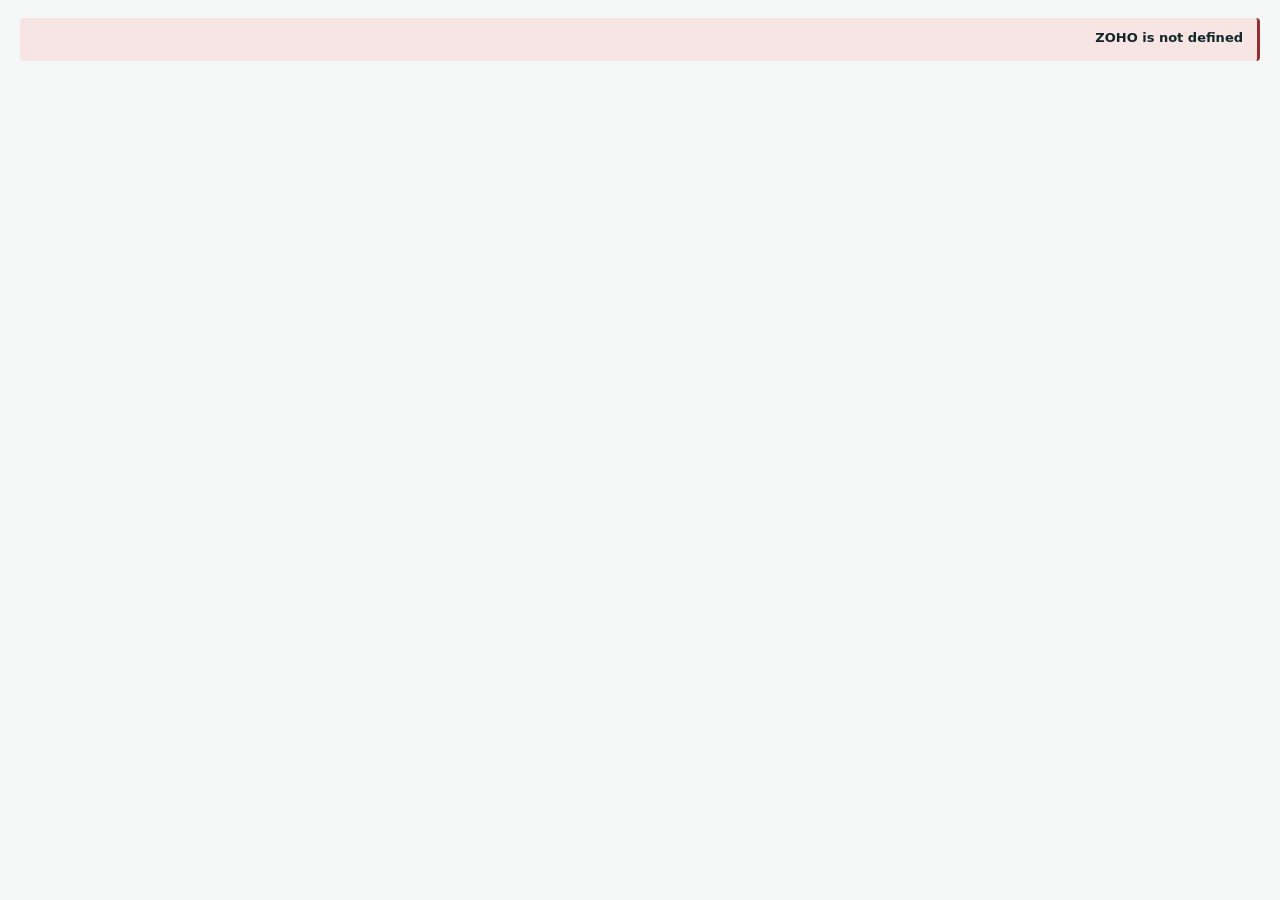
<file: app/widgets/ar_report/index.html>
<!DOCTYPE html>
<html lang="he" dir="rtl">
<head>
<meta charset="UTF-8">
<title>דוח גיול חובות</title>
<link rel="stylesheet" href="../../rv-styles.css">
<script src="https://live.zwidgets.com/js-sdk/1.5/ZohoEmbededAppSDK.min.js"></script>
<script src="../../rv-api.js"></script>
</head>
<body>

<div id="loading" class="center" style="padding:40px 0"><span class="spinner lg"></span><div class="muted" id="loadMsg">טוען מרווחית…</div></div>
<div id="err" class="hidden"></div>

<div id="main" class="hidden">
  <h1>דוח גיול חובות</h1>
  <p class="sub">נמשך ישירות מרווחית (Customer.OpenDocuments) — לא שוחזר מנתוני CRM.</p>

  <div class="card tight">
    <div class="row">
      <div class="field">
        <label for="fromDate">מתאריך</label>
        <input type="date" id="fromDate">
      </div>
      <div class="field">
        <label for="toDate">עד תאריך</label>
        <input type="date" id="toDate">
      </div>
      <div class="field" style="flex:0 0 auto;align-self:flex-end">
        <button class="btn btn-primary" id="btnLoad">רענון</button>
      </div>
    </div>
    <div class="hint" id="windowNote"></div>
  </div>

  <div id="totals"></div>

  <div class="tabs" role="tablist">
    <button class="tab" id="tabOpen" role="tab" aria-selected="true">מסמכים פתוחים</button>
    <button class="tab" id="tabExc"  role="tab" aria-selected="false">חריגים <span id="excCount" class="chip chip-neutral">0</span></button>
  </div>

  <section class="tabpanel" id="panOpen" role="tabpanel">
    <div id="openTable"></div>
  </section>

  <section class="tabpanel" id="panExc" role="tabpanel" hidden>
    <p class="small muted">מצבים שדורשים התערבות אנושית. רשימה ריקה היא תוצאה טובה, לא תקלה.</p>
    <div id="excTable"></div>
  </section>

  <div class="btn-row"><button class="btn btn-ghost" id="btnClose">סגירה</button></div>
</div>

<script>
(function () {
  var R = RivhitAPI;
  var ROWS = [], EXC = [];

  function ageBucket(issueIso) {
    if (!issueIso) return '—';
    var d = new Date(issueIso + 'T00:00:00');
    if (isNaN(d.getTime())) return '—';
    var days = Math.floor((Date.now() - d.getTime()) / 86400000);
    if (days <= 30) return '0–30';
    if (days <= 60) return '31–60';
    if (days <= 90) return '61–90';
    return '90+';
  }
  function bucketChip(b) {
    var cls = b === '90+' ? 'chip-err' : b === '61–90' ? 'chip-warn' : 'chip-neutral';
    return '<span class="chip ' + cls + '">' + R.esc(b) + '</span>';
  }

  function renderOpen() {
    if (!ROWS.length) {
      R.setHtml('openTable', R.alertHtml('ok', 'אין מסמכים פתוחים בטווח שנבחר', ''));
      R.setHtml('totals', '');
      return;
    }
    var sumTotal = 0, sumPaid = 0, sumBal = 0;
    var h = '<div class="t-wrap"><table><thead><tr>' +
            '<th>לקוח</th><th>מסמך</th><th>הופק</th><th>פירעון</th>' +
            '<th class="n">סה״כ</th><th class="n">שולם</th><th class="n">יתרה</th><th>גיל</th>' +
            '</tr></thead><tbody>';
    ROWS.forEach(function (r) {
      var total = Number(r.total_amount) || 0;
      var paid = Number(r.paid_amount) || 0;
      var bal = R.round2(total - paid);
      sumTotal += total; sumPaid += paid; sumBal += bal;
      var iso = R.fromRivhitDate(r.issue_date);
      var b = ageBucket(iso);
      var cur = Number(r.currency_id) || 1;
      h += '<tr><td>' + R.esc(r.customer_name || r.customer_id) + '</td>' +
           '<td>' + R.ltrHtml(r.document_type + '/' + r.document_number) + '</td>' +
           '<td>' + R.displayDate(r.issue_date) + '</td>' +
           '<td>' + R.displayDate(r.due_date) + '</td>' +
           '<td class="n">' + R.ltrHtml(R.money(total, cur)) + '</td>' +
           '<td class="n">' + R.ltrHtml(R.money(paid, cur)) + '</td>' +
           '<td class="n"><strong>' + R.ltrHtml(R.money(bal, cur)) + '</strong></td>' +
           '<td>' + bucketChip(b) + '</td></tr>';
    });
    h += '</tbody></table></div>';
    R.setHtml('openTable', h);
    R.setHtml('totals',
      '<div class="card tight"><span class="chip chip-neutral">' + ROWS.length + ' מסמכים</span> ' +
      '<span class="chip chip-accent">סה״כ ' + R.money(sumTotal, 1) + '</span> ' +
      '<span class="chip chip-ok">שולם ' + R.money(sumPaid, 1) + '</span> ' +
      '<span class="chip chip-warn">יתרה ' + R.money(sumBal, 1) + '</span></div>');
  }

  function renderExceptions() {
    R.setText('excCount', String(EXC.length));
    document.getElementById('excCount').className = 'chip ' + (EXC.length ? 'chip-warn' : 'chip-neutral');
    if (!EXC.length) {
      R.setHtml('excTable', R.alertHtml('ok', 'אין חריגים', 'כל הרשומות תואמות את מצבן ברווחית.'));
      return;
    }
    var h = '<div class="t-wrap"><table><thead><tr><th>סוג</th><th>רשומה</th><th>פירוט</th></tr></thead><tbody>';
    EXC.forEach(function (e) {
      h += '<tr><td><span class="chip ' + R.esc(e.cls) + '">' + R.esc(e.kind) + '</span></td>' +
           '<td>' + R.esc(e.subject || '') + '</td>' +
           '<td class="small">' + R.esc(e.detail) + '</td></tr>';
    });
    R.setHtml('excTable', h + '</tbody></table></div>');
  }

  async function collectExceptions() {
    EXC = [];
    var modules = ['Invoices', 'Sales_Orders'];
    for (var mi = 0; mi < modules.length; mi++) {
      var mod = modules[mi];
      try {
        await R.resolveFields(mod);
        // COQL and searchRecords are unavailable in the embedded widget SDK, so
        // this pages getAllRecords. The cap is stated on screen rather than
        // silently truncating a receivables report.
        var page = 1, scanned = 0, MAXPAGES = 5;
        while (page <= MAXPAGES) {
          var res = await ZOHO.CRM.API.getAllRecords({ Entity: mod, page: page, per_page: 200 });
          var recs = (res && res.data) || [];
          if (!recs.length) break;
          recs.forEach(function (rec) {
            scanned++;
            var num = R.getField(mod, rec, 'Rivhit_Document_Number');
            var ref = R.getField(mod, rec, 'Rivhit_Request_Reference');
            var confSt = R.getField(mod, rec, 'Rivhit_Confirmation_Status');
            var drift = R.getField(mod, rec, 'Rivhit_Record_Drift');
            var subj = rec.Subject || rec.Name || rec.id;
            if (ref && !num) {
              EXC.push({ kind: 'שחזור נדרש', cls: 'chip-err', subject: subj,
                detail: 'קיים מפתח ייחודיות ללא מסמך משויך — הרץ שחזור לפני הפקה חוזרת.' });
            }
            if (confSt === 'Missing' || confSt === 'Retry Failed') {
              EXC.push({ kind: 'מספר הקצאה חסר', cls: 'chip-warn', subject: subj,
                detail: 'מסמך ' + (num || '—') + ' הופק ללא מספר הקצאה. הלקוח עלול שלא לקזז מע״מ תשומות.' });
            }
            if (drift) {
              EXC.push({ kind: 'שינוי לאחר הפקה', cls: 'chip-warn', subject: subj,
                detail: 'הרשומה שונתה אחרי שהמסמך הופק. ראה הערות ברשומה.' });
            }
          });
          if (recs.length < 200) break;
          page++;
        }
        if (page > MAXPAGES) {
          EXC.push({ kind: 'סריקה קטועה', cls: 'chip-neutral', subject: mod,
            detail: 'נסרקו ' + scanned + ' רשומות בלבד (תקרת ' + (MAXPAGES * 200) + '). ייתכנו חריגים נוספים.' });
        }
      } catch (e) { R.dbg('exception scan failed for ' + mod, e); }
    }
    renderExceptions();
  }

  async function load() {
    R.setHtml('openTable', '<div class="center" style="padding:24px"><span class="spinner"></span></div>');
    try {
      var params = { customer_id: 0, accounting_only: true };
      var fd = R.val('fromDate'), td = R.val('toDate');
      if (fd) params.from_date = R.toRivhitDate(fd);
      if (td) params.until_date = R.toRivhitDate(td);
      var d = await R.callFn('rv_lookup', { op: 'openDocuments', params: params });
      ROWS = (d && d.open_documents) || [];
      renderOpen();
      R.setText('windowNote',
        'החלון מוגבל בכוונה — קריאה ללא טווח תאריכים עלולה לחרוג ממגבלת גודל התשובה. ' +
        'הוצגו ' + ROWS.length + ' מסמכים.');
    } catch (e) { R.showError('openTable', e); }
  }

  async function init() {
    try {
      await R.boot({ entities: ['Invoices'] });
      R.show('loading', false);
      if (!R.isConfigured()) {
        R.show('err', true);
        R.setHtml('err', R.alertHtml('error', R.t('notConfigured'), ''));
        return;
      }
      R.show('main', true);
      var days = Number(R.settings().reconcileWindowDays || 35);
      var from = new Date(Date.now() - days * 86400000);
      document.getElementById('fromDate').value = from.toISOString().substring(0, 10);
      document.getElementById('toDate').value = new Date().toISOString().substring(0, 10);

      var map = { tabOpen: 'panOpen', tabExc: 'panExc' };
      Object.keys(map).forEach(function (tid) {
        R.on(tid, 'click', function () {
          Object.keys(map).forEach(function (o) {
            var sel = o === tid;
            document.getElementById(o).setAttribute('aria-selected', sel ? 'true' : 'false');
            document.getElementById(map[o]).hidden = !sel;
          });
        });
      });
      R.on('btnLoad', 'click', load);
      R.on('btnClose', 'click', R.closePopup);
      await load();
      R.setHtml('excTable', '<div class="center" style="padding:24px"><span class="spinner"></span></div>');
      collectExceptions();
    } catch (e) {
      R.show('loading', false); R.show('err', true); R.showError('err', e);
    }
  }
  init();
})();
</script>
</body>
</html>
</file>
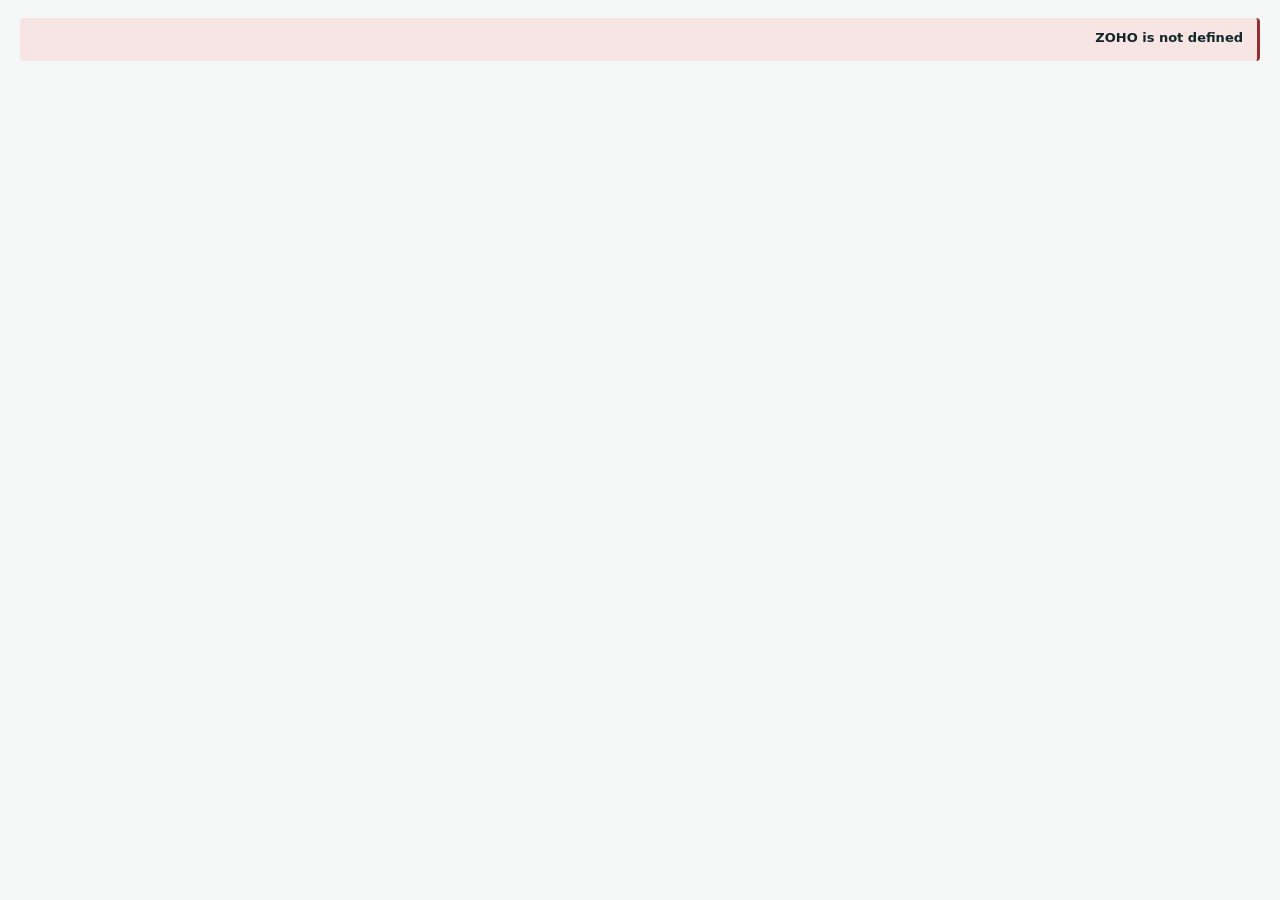
<file: app/widgets/cancel_document/index.html>
<!DOCTYPE html>
<html lang="he" dir="rtl">
<head>
<meta charset="UTF-8">
<title>ביטול מסמך ברווחית</title>
<link rel="stylesheet" href="../../rv-styles.css">
<script src="https://live.zwidgets.com/js-sdk/1.5/ZohoEmbededAppSDK.min.js"></script>
<script src="../../rv-api.js"></script>
</head>
<body>

<div id="loading" class="center" style="padding:40px 0"><span class="spinner lg"></span><div class="muted">טוען…</div></div>
<div id="err" class="hidden"></div>

<div id="main" class="hidden">
  <h1>ביטול מסמך ברווחית</h1>
  <div class="card tight"><dl class="kv" id="kv"></dl></div>

  <div class="alert alert-error">
    <strong>מסמך מס אינו נמחק — הוא מבוטל באמצעות מסמך מזכה</strong>
    <div class="detail">רווחית תפיק מסמך זיכוי בעצמה. הפעולה נספרת במכסה החודשית ואינה הפיכה.</div>
  </div>

  <div id="pairWarn"></div>

  <div class="card">
    <div class="field">
      <label for="reason">סיבת הביטול</label>
      <textarea id="reason" maxlength="400" placeholder="תופיע כהערה על מסמך הזיכוי"></textarea>
    </div>
    <div class="check">
      <input type="checkbox" id="sendMail">
      <label for="sendMail">שליחת מסמך הזיכוי ללקוח במייל</label>
    </div>
    <div class="field">
      <label for="confirmText">להמשך, הקלד <code>ביטול</code></label>
      <input type="text" id="confirmText" autocomplete="off">
    </div>
  </div>

  <div id="result"></div>
  <div class="btn-row">
    <button class="btn btn-danger" id="btnCancelDoc" disabled>ביטול המסמך</button>
    <button class="btn btn-ghost" id="btnClose">חזרה</button>
  </div>
</div>

<div id="done" class="hidden center">
  <div style="font-size:42px" id="doneIcon">✅</div>
  <h1 id="doneTitle">המסמך בוטל</h1>
  <div class="card" style="text-align:start"><dl class="kv" id="doneKv"></dl></div>
  <div id="doneWarn"></div>
  <div class="btn-row" style="justify-content:center">
    <a id="creditLink" class="btn btn-primary" target="_blank" rel="noopener">פתיחת מסמך הזיכוי</a>
    <button class="btn btn-ghost" id="btnDoneClose">סגירה</button>
  </div>
</div>

<script>
(function () {
  var R = RivhitAPI;
  var CTX, REC;
  function f(k) { return R.getField(CTX.module, REC, k); }

  async function init() {
    try {
      CTX = await R.boot({ entities: ['Invoices', 'Sales_Orders'] });
      REC = await R.getRecord(CTX.module, CTX.recordId);
      R.show('loading', false);
      if (!REC) throw new Error('הרשומה לא נמצאה');
      var docNum = f('Rivhit_Document_Number');
      var docType = f('Rivhit_Document_Type');
      if (!docNum) {
        R.show('err', true);
        R.setHtml('err', R.alertHtml('error', 'אין מסמך לביטול', 'טרם הופק מסמך ברווחית.'));
        return;
      }
      if (f('Rivhit_Payment_Status') === 'Cancelled') {
        R.show('err', true);
        R.setHtml('err', R.alertHtml('info', 'המסמך כבר בוטל',
          'מסמך מזכה: ' + (f('Rivhit_Cancel_Document_Number') || '—')));
        return;
      }
      var curId = Number(f('Rivhit_Currency_ID')) || 1;
      var h = '';
      function row(k, v) { h += '<dt>' + R.esc(k) + '</dt><dd>' + v + '</dd>'; }
      row('מסמך', R.esc(R.typeName(docType)) + ' ' + R.ltrHtml(docNum));
      row('סכום', R.ltrHtml(R.money(REC.Grand_Total || REC.Sub_Total || 0, curId)));
      row('סטטוס', R.statusChip(f('Rivhit_Payment_Status')));
      R.setHtml('kv', h);

      // An invoice-receipt has two halves and both must be reversed.
      var dt = R.docType(docType);
      if (dt && dt.is_invoice_receipt) {
        R.setHtml('pairWarn', R.alertHtml('warn', 'מסמך זה כולל חלק קבלה',
          'יבוטלו שני החלקים — גם המסמך וגם הקבלה. ביטול חלק אחד בלבד משאיר את הספרים בביטול חלקי, ולכן שתי הפעולות מבוצעות יחד.'));
      }

      R.show('main', true);
      R.gate('cancelDocument', 'btnCancelDoc');

      R.on('confirmText', 'input', function () {
        var ok = R.val('confirmText').trim() === 'ביטול' && R.can('cancelDocument');
        document.getElementById('btnCancelDoc').disabled = !ok;
      });

      R.on('btnCancelDoc', 'click', async function () {
        document.getElementById('btnCancelDoc').disabled = true;
        R.setHtml('result', '<span class="spinner"></span> מבטל…');
        try {
          var d = await R.callFn('rv_cancel_document', {
            module: CTX.module, recordId: CTX.recordId,
            reason: R.val('reason'), sendMail: R.checked('sendMail')
          });
          R.show('main', false); R.show('done', true);
          var dh = '';
          dh += '<dt>מסמך מקורי</dt><dd>' + R.ltrHtml(docType + '/' + docNum) + '</dd>';
          dh += '<dt>מסמך מזכה</dt><dd>' + R.ltrHtml(d.cancelDocumentType + '/' + d.cancelDocumentNumber) + '</dd>';
          if (d.wasInvoiceReceipt) {
            dh += '<dt>חלק הקבלה</dt><dd>' +
                  (d.receiptCancelled ? '<span class="chip chip-ok">בוטל</span>'
                                      : '<span class="chip chip-err">לא בוטל</span>') + '</dd>';
          }
          R.setHtml('doneKv', dh);
          if (d.cancelDocumentUrl) document.getElementById('creditLink').href = d.cancelDocumentUrl;
          else document.getElementById('creditLink').classList.add('hidden');
          if (d.wasInvoiceReceipt && !d.receiptCancelled) {
            R.setText('doneIcon', '⚠');
            R.setText('doneTitle', 'ביטול חלקי');
            R.setHtml('doneWarn', R.alertHtml('error', 'חלק הקבלה לא בוטל',
              (d.receiptError || '') + ' — יש לבטל את הקבלה ידנית ברווחית. עד אז הספרים במצב ביטול חלקי.'));
          }
        } catch (e) {
          document.getElementById('btnCancelDoc').disabled = false;
          R.showError('result', e);
        }
      });
      R.on('btnClose', 'click', R.closePopup);
      R.on('btnDoneClose', 'click', R.closeReload);
    } catch (e) {
      R.show('loading', false); R.show('err', true); R.showError('err', e);
    }
  }
  init();
})();
</script>
</body>
</html>
</file>
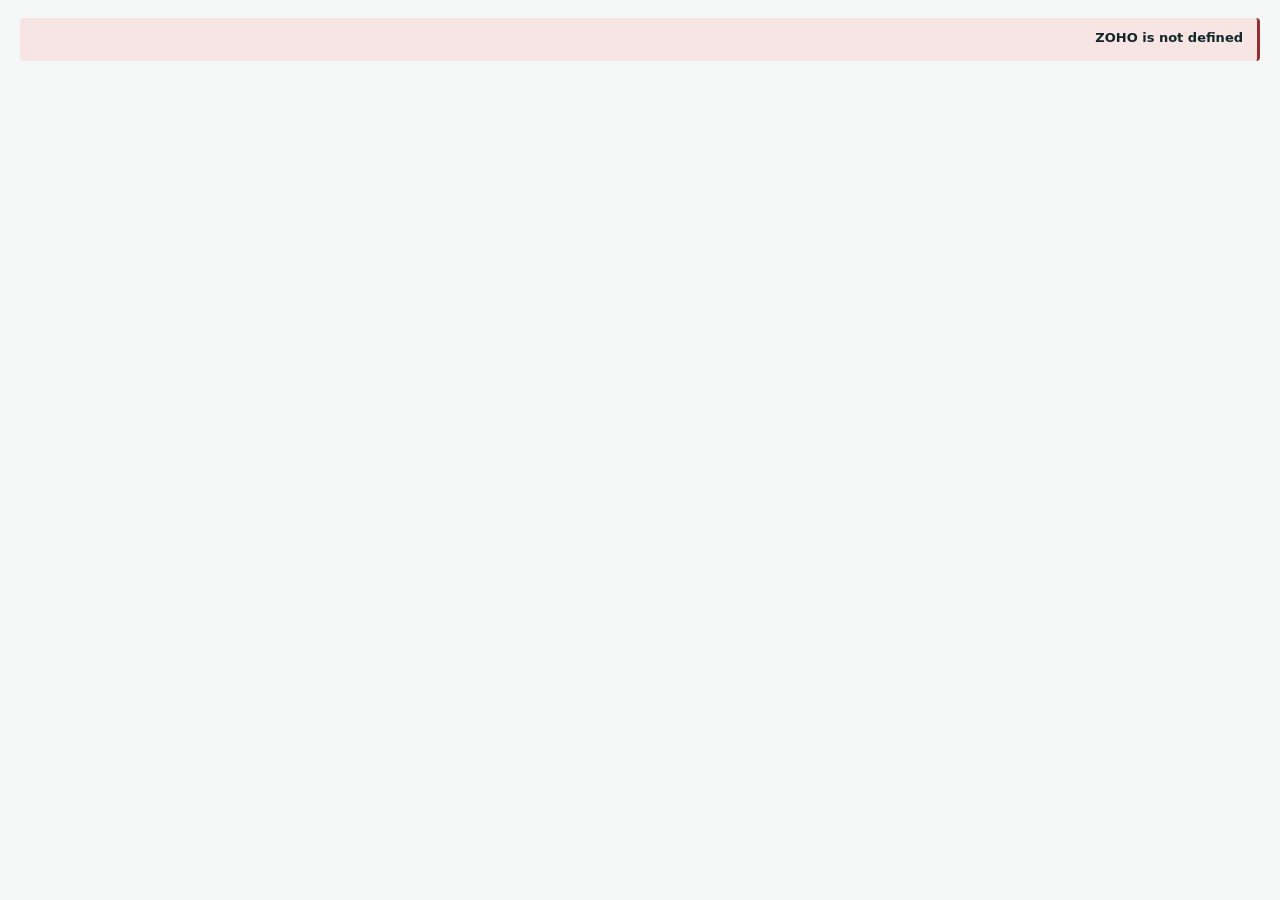
<file: app/widgets/customer_sync/index.html>
<!DOCTYPE html>
<html lang="he" dir="rtl">
<head>
<meta charset="UTF-8">
<title>סנכרון לקוחות לרווחית</title>
<link rel="stylesheet" href="../../rv-styles.css">
<script src="https://live.zwidgets.com/js-sdk/1.5/ZohoEmbededAppSDK.min.js"></script>
<script src="../../rv-api.js"></script>
</head>
<body>

<div id="loading" class="center" style="padding:40px 0"><span class="spinner lg"></span><div class="muted">טוען…</div></div>
<div id="err" class="hidden"></div>

<div id="main" class="hidden">
  <h1>סנכרון לקוחות לרווחית</h1>
  <p class="sub" id="sub"></p>

  <div class="alert alert-info small">
    לכל רשומה מתבצע איתור לפי הסדר: מזהה שמור ← מזהה חיצוני (acc_ref) ← דוא״ל ← יצירה.
    התאמה לפי מזהה חיצוני מאומתת מול השם או מספר העוסק לפני שהיא מתקבלת, כדי שלא ייווצרו כפילויות.
  </div>

  <div class="card tight">
    <div class="bar"><i id="bar" style="width:0%"></i></div>
    <div class="bar-label" id="progress">מוכן</div>
  </div>

  <div id="summary"></div>
  <div id="resultTable"></div>

  <div class="btn-row">
    <button class="btn btn-primary" id="btnStart">התחלת סנכרון</button>
    <button class="btn" id="btnContinue" style="display:none">המשך</button>
    <button class="btn btn-ghost" id="btnClose">סגירה</button>
  </div>
</div>

<script>
(function () {
  var R = RivhitAPI;
  var CTX, ALL = [], queue = [], totals = { created: 0, updated: 0, failed: 0 }, rows = [];

  function paint() {
    var doneN = ALL.length - queue.length;
    var pct = ALL.length ? Math.round(doneN / ALL.length * 100) : 0;
    document.getElementById('bar').style.width = pct + '%';
    R.setText('progress', doneN + ' מתוך ' + ALL.length + ' (' + pct + '%)');
    R.setHtml('summary',
      '<div class="card tight"><span class="chip chip-ok">נוצרו ' + totals.created + '</span> ' +
      '<span class="chip chip-accent">עודכנו ' + totals.updated + '</span> ' +
      '<span class="chip ' + (totals.failed ? 'chip-err' : 'chip-neutral') + '">נכשלו ' + totals.failed + '</span></div>');
    if (rows.length) {
      var h = '<div class="t-wrap"><table><thead><tr><th>שם</th><th>תוצאה</th><th>מזהה רווחית</th><th>הערה</th></tr></thead><tbody>';
      rows.slice(-60).forEach(function (r) {
        var chip = r.status === 'created' ? '<span class="chip chip-ok">נוצר</span>'
                 : r.status === 'updated' ? '<span class="chip chip-accent">עודכן</span>'
                 : '<span class="chip chip-err">נכשל</span>';
        var note = r.error || (r.accRefCollision ? 'התאמת acc_ref נדחתה — נוצר חדש' : (r.via || ''));
        h += '<tr><td>' + R.esc(r.name || r.id) + '</td><td>' + chip + '</td>' +
             '<td>' + (r.customerId ? R.ltrHtml(r.customerId) : '—') + '</td>' +
             '<td class="small muted">' + R.esc(note) + '</td></tr>';
      });
      R.setHtml('resultTable', h + '</tbody></table></div>');
    }
  }

  async function runBatch() {
    document.getElementById('btnStart').disabled = true;
    document.getElementById('btnContinue').disabled = true;
    R.setText('progress', 'מסנכרן…');
    try {
      var d = await R.callFn('rv_upsert_customer', { module: CTX.module, ids: queue });
      totals.created += d.created || 0;
      totals.updated += d.updated || 0;
      totals.failed  += d.failed  || 0;
      rows = rows.concat(d.results || []);
      queue = d.remaining || [];
      paint();
      if (queue.length) {
        // Zoho caps integration calls per function execution, so the batch is
        // bounded and the widget drives the cursor rather than pretending one
        // click covered everything.
        document.getElementById('btnContinue').style.display = '';
        document.getElementById('btnContinue').disabled = false;
        R.setText('progress', (ALL.length - queue.length) + ' מתוך ' + ALL.length +
                  ' — נותרו ' + queue.length + '. לחץ "המשך".');
      } else {
        document.getElementById('btnContinue').style.display = 'none';
        R.setText('progress', 'הסתיים — ' + ALL.length + ' רשומות');
      }
    } catch (e) {
      R.showError('summary', e);
      document.getElementById('btnStart').disabled = false;
    }
  }

  async function init() {
    try {
      CTX = await R.boot({ entities: ['Accounts', 'Contacts'] });
      ALL = (CTX.ids || []).slice();
      queue = ALL.slice();
      R.show('loading', false);
      if (!R.isConfigured()) {
        R.show('err', true);
        R.setHtml('err', R.alertHtml('error', R.t('notConfigured'), ''));
        return;
      }
      if (!ALL.length) {
        R.show('err', true);
        R.setHtml('err', R.alertHtml('warn', 'לא נבחרו רשומות', 'בחר רשומות ברשימה והפעל שוב.'));
        return;
      }
      R.setText('sub', (CTX.module === 'Contacts' ? 'אנשי קשר' : 'לקוחות') + ' · ' + ALL.length + ' רשומות נבחרו');
      R.show('main', true);
      R.gate('syncCustomers', 'btnStart');
      paint();
      R.on('btnStart', 'click', runBatch);
      R.on('btnContinue', 'click', runBatch);
      R.on('btnClose', 'click', R.closeReload);
    } catch (e) {
      R.show('loading', false); R.show('err', true); R.showError('err', e);
    }
  }
  init();
})();
</script>
</body>
</html>
</file>
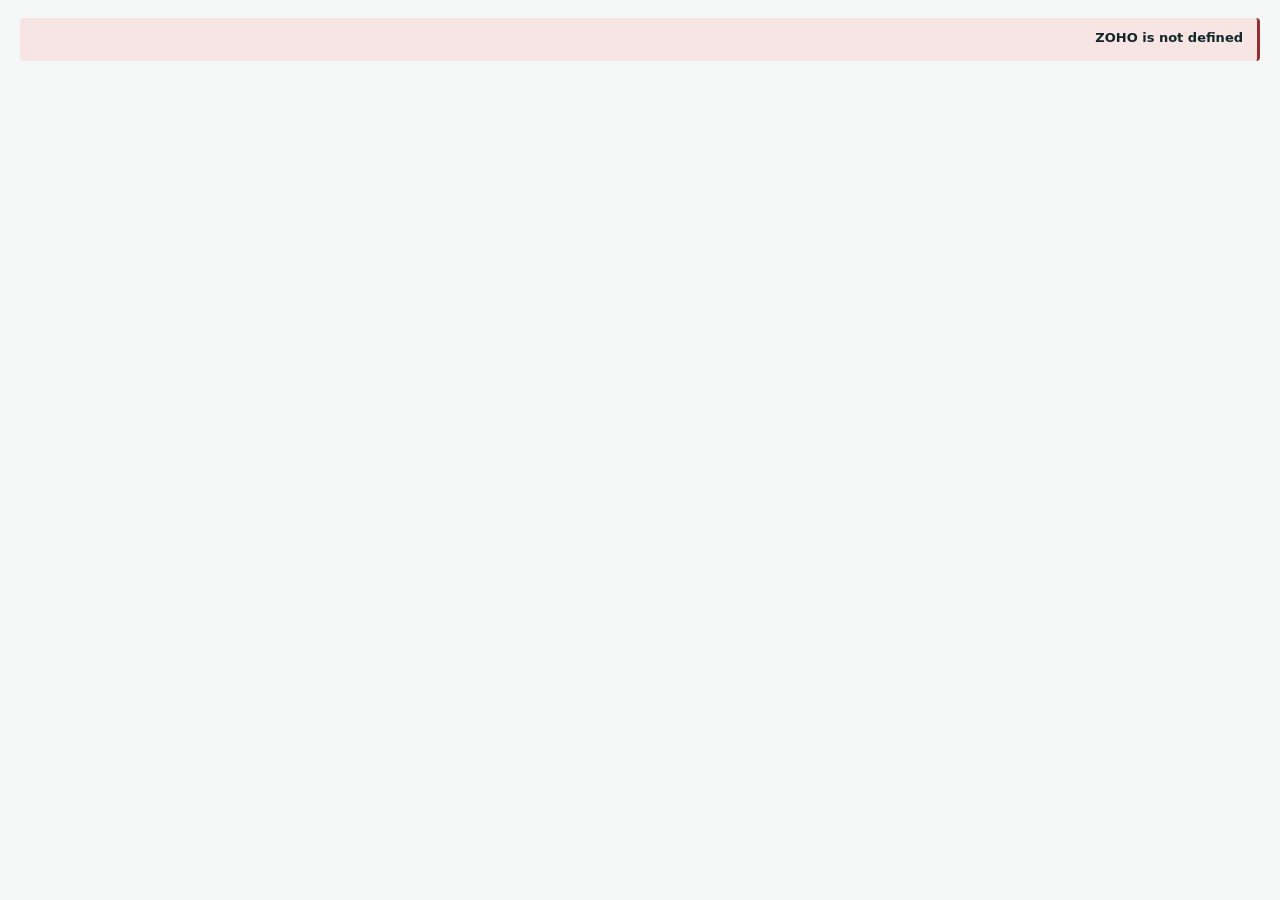
<file: app/widgets/issue_document/index.html>
<!DOCTYPE html>
<html lang="he" dir="rtl">
<head>
<meta charset="UTF-8">
<title>הפקת מסמך ברווחית</title>
<link rel="stylesheet" href="../../rv-styles.css">
<script src="https://live.zwidgets.com/js-sdk/1.5/ZohoEmbededAppSDK.min.js"></script>
<script src="../../rv-api.js"></script>
</head>
<body>

<div id="loading" class="center" style="padding:40px 0">
  <span class="spinner lg"></span>
  <div class="muted">טוען…</div>
</div>

<div id="err" class="hidden"></div>

<!-- ══════════ כבר הופק ══════════ -->
<div id="already" class="hidden">
  <h1>המסמך כבר הופק</h1>
  <div class="card">
    <dl class="kv" id="alreadyKv"></dl>
    <div class="btn-row">
      <a id="alreadyLink" class="btn btn-primary" target="_blank" rel="noopener">פתיחת המסמך</a>
      <button class="btn btn-ghost" id="btnClose1">סגירה</button>
    </div>
  </div>
  <div id="driftBox"></div>
</div>

<!-- ══════════ שחזור ══════════ -->
<div id="recover" class="hidden">
  <h1>הפקה לא הושלמה</h1>
  <div class="alert alert-warn">
    <strong>קיים מפתח ייחודיות ללא מסמך משויך</strong>
    <div class="detail">ההפקה הקודמת הופסקה באמצע ולא ידוע אם נוצר מסמך. אין להפיק שוב לפני שחזור — כך נמנעת כפילות של מסמך מס.</div>
  </div>
  <div class="btn-row">
    <button class="btn btn-primary" id="btnRecover">בדיקה מול רווחית</button>
    <button class="btn btn-ghost" id="btnSkipRecover">התעלם והמשך</button>
  </div>
  <div id="recoverResult" style="margin-top:14px"></div>
</div>

<!-- ══════════ טופס ══════════ -->
<div id="form" class="hidden">
  <h1 id="formTitle">הפקת מסמך ברווחית</h1>
  <p class="sub" id="formSub"></p>
  <div id="modeWarn"></div>

  <div class="card">
    <div class="field">
      <label for="docType">סוג מסמך</label>
      <select id="docType"></select>
      <div class="hint" id="docTypeHint"></div>
    </div>
    <div class="row">
      <div class="field">
        <label for="currencyId">מטבע</label>
        <select id="currencyId"></select>
      </div>
      <div class="field" id="rateField" style="display:none">
        <label for="exchangeRate">שער חליפין</label>
        <input type="number" id="exchangeRate" step="0.0001" min="0">
      </div>
    </div>
    <div class="field">
      <label for="dueDate">תאריך פירעון</label>
      <input type="date" id="dueDate">
    </div>
    <div class="field">
      <label for="comments">הערה על המסמך</label>
      <textarea id="comments" maxlength="400"></textarea>
    </div>
  </div>

  <div class="card" id="payCard" style="display:none">
    <div class="card-title">תשלום <span class="chip chip-warn">נדרש לסוג מסמך זה</span></div>
    <div class="field">
      <label for="payType">אמצעי תשלום</label>
      <select id="payType"></select>
    </div>
    <div id="payFields"></div>
  </div>

  <div class="card" id="closeCard" style="display:none">
    <div class="check">
      <input type="checkbox" id="closeSource" checked>
      <label for="closeSource">סגירת מסמך ההזמנה שהופק מהזמנת הרכש
        <span class="hint" id="closeSourceHint"></span></label>
    </div>
  </div>

  <div class="card">
    <div class="card-title">מלאי ומע״מ</div>
    <div class="check">
      <input type="checkbox" id="updateStock" checked>
      <label for="updateStock">עדכון מלאי בעת ההפקה</label>
    </div>
    <div class="check">
      <input type="checkbox" id="rejectShort">
      <label for="rejectShort">חסימה אם פריט חסר במלאי</label>
    </div>
    <div class="check">
      <input type="checkbox" id="vatExempt">
      <label for="vatExempt">מסמך פטור ממע״מ</label>
    </div>
    <div class="check">
      <input type="checkbox" id="sendMail">
      <label for="sendMail">שליחת המסמך ללקוח במייל</label>
    </div>
  </div>

  <div class="card">
    <div class="card-title">שורות</div>
    <div id="linesBox"></div>
  </div>

  <div id="quotaWarn"></div>
  <div id="issueResult"></div>

  <div class="btn-row">
    <button class="btn" id="btnDryRun">בדיקה בלבד (ללא חיוב)</button>
    <button class="btn btn-primary" id="btnIssue">הפקת מסמך</button>
    <button class="btn btn-ghost" id="btnCancel">ביטול</button>
  </div>
  <p class="small muted" style="margin-top:10px">
    הפקת מסמך היא פעולה חשבונאית בלתי הפיכה ונספרת במכסה החודשית.
    בדיקה מקדימה חינמית ואינה יוצרת דבר.
  </p>
</div>

<!-- ══════════ הצלחה ══════════ -->
<div id="done" class="hidden center">
  <div style="font-size:42px">✅</div>
  <h1 id="doneTitle">המסמך הופק</h1>
  <div class="card" style="text-align:start">
    <dl class="kv" id="doneKv"></dl>
  </div>
  <div id="doneWarn"></div>
  <div class="btn-row" style="justify-content:center">
    <a id="doneLink" class="btn btn-primary" target="_blank" rel="noopener">פתיחת המסמך</a>
    <button class="btn btn-ghost" id="btnDoneClose">סגירה</button>
  </div>
</div>

<script>
(function () {
  var R = RivhitAPI;
  var CTX = null, REC = null, S = {}, SRC = null;

  function f(logical) { return R.getField(CTX.module, REC, logical); }

  function moneyOf(v) { return R.money(v, R.val('currencyId') || 1); }

  function renderLines() {
    var lines = (REC && REC.Product_Details) || [];
    if (!lines.length) {
      R.setHtml('linesBox', R.alertHtml('error', 'אין שורות פריטים', 'לא ניתן להפיק מסמך ללא שורות.'));
      document.getElementById('btnIssue').disabled = true;
      document.getElementById('btnDryRun').disabled = true;
      return 0;
    }
    var total = 0, h = '<div class="t-wrap"><table><thead><tr>' +
      '<th>תיאור</th><th class="n">כמות</th><th class="n">מחיר</th><th class="n">סה״כ</th></tr></thead><tbody>';
    lines.forEach(function (ln) {
      var prod = ln.product || {};
      var qty = Number(ln.quantity) || 1;
      var lp = Number(ln.list_price) || 0;
      var disc = Number(ln.Discount) || 0;
      var lt = R.round2(lp * qty - disc);
      total += lt;
      var desc = ln.product_description || prod.name || 'פריט';
      h += '<tr><td>' + R.esc(desc) + '</td>' +
           '<td class="n">' + R.ltrHtml(qty) + '</td>' +
           '<td class="n">' + R.ltrHtml(moneyOf(lp)) + '</td>' +
           '<td class="n">' + R.ltrHtml(moneyOf(lt)) + '</td></tr>';
    });
    total = R.round2(total);
    h += '</tbody><tfoot><tr><td colspan="3" class="n"><strong>סה״כ</strong></td>' +
         '<td class="n"><strong>' + R.ltrHtml(moneyOf(total)) + '</strong></td></tr></tfoot></table></div>';
    R.setHtml('linesBox', h);
    return total;
  }

  function payFieldsFor(code) {
    var t = (S.paymentTypes || []).filter(function (p) { return String(p.payment_type) === String(code); })[0];
    var name = (t && t.payment_name) || '';
    var n = Number(code);
    var h = '';
    function inp(id, label, type) {
      return '<div class="field"><label for="' + id + '">' + R.esc(label) + '</label>' +
             '<input type="' + (type || 'text') + '" id="' + id + '" class="mono-in"></div>';
    }
    // Rivhit requires different fields per method. Defaults: 1 check, 2 cash,
    // 4-8 credit cards, 9 bank transfer — but codes are per-business, so match
    // on the NAME as well before falling back to the numeric default.
    var isCheck    = n === 1 || /שיק|צ'ק|check/i.test(name);
    var isCard     = (n >= 4 && n <= 8) || /אשראי|ויזה|ישראכרט|card/i.test(name);
    var isTransfer = n === 9 || /העברה|transfer/i.test(name);
    if (isCheck) {
      h += '<div class="row">' + inp('pd_bank_code', 'קוד בנק', 'number') +
           inp('pd_branch_number', 'סניף', 'number') + '</div>' +
           '<div class="row">' + inp('pd_bank_account_number', 'מספר חשבון') +
           inp('pd_check_number', 'מספר שיק', 'number') + '</div>' +
           inp('pd_due_date_disp', 'תאריך פירעון (dd/mm/yyyy)');
    } else if (isCard) {
      h += '<div class="row">' + inp('pd_bank_account_number', '4 ספרות אחרונות', 'number') +
           inp('pd_check_number', 'מספר שובר', 'number') + '</div>' +
           inp('pd_number_of_payments', 'מספר תשלומים', 'number');
    } else if (isTransfer) {
      h += '<div class="row">' + inp('pd_bank_code', 'קוד בנק', 'number') +
           inp('pd_branch_number', 'סניף', 'number') + '</div>' +
           '<div class="row">' + inp('pd_bank_account_number', 'מספר חשבון') +
           inp('pd_check_number', 'אסמכתא', 'number') + '</div>';
    }
    R.setHtml('payFields', h);
  }

  function collectPayDetails() {
    var d = {};
    ['bank_code', 'branch_number', 'bank_account_number', 'check_number', 'number_of_payments'].forEach(function (k) {
      var el = document.getElementById('pd_' + k);
      if (el && el.value !== '') d[k] = isNaN(Number(el.value)) ? el.value : Number(el.value);
    });
    var dd = document.getElementById('pd_due_date_disp');
    if (dd && dd.value) d.due_date = dd.value;
    return d;
  }

  function onTypeChange() {
    var code = R.val('docType');
    var d = R.docType(code);
    var needsPay = !!(d && d.is_invoice_receipt);
    document.getElementById('payCard').style.display = needsPay ? '' : 'none';
    var bits = [];
    if (d) {
      if (d.is_invoice_receipt) bits.push('חשבונית מס קבלה — חובה לציין תשלום');
      if (d.is_accounting) bits.push('מסמך חשבונאי'); else bits.push('מסמך שאינו חשבונאי');
      if (S.confirmationRequired && d.is_accounting) bits.push('צפוי מספר הקצאה');
    }
    R.setText('docTypeHint', bits.join(' · '));
  }

  function onCurrencyChange() {
    var c = Number(R.val('currencyId')) || 1;
    document.getElementById('rateField').style.display = (c === 1) ? 'none' : '';
    renderLines();
  }

  function args(extra) {
    var a = {
      module: CTX.module,
      recordId: CTX.recordId,
      documentType: Number(R.val('docType')),
      currencyId: Number(R.val('currencyId')) || 1,
      exchangeRate: Number(R.val('exchangeRate')) || 0,
      updateStock: R.checked('updateStock'),
      rejectOutOfStock: R.checked('rejectShort'),
      vatExempt: R.checked('vatExempt'),
      sendMail: R.checked('sendMail'),
      comments: R.val('comments'),
      dueDate: R.toRivhitDate(R.val('dueDate'))
    };
    if (R.typeNeedsPayments(a.documentType)) {
      a.paymentType = Number(R.val('payType'));
      a.paymentDetails = collectPayDetails();
    }
    if (SRC && R.checked('closeSource')) {
      a.closeSourceType = SRC.type;
      a.closeSourceNumber = SRC.number;
    }
    Object.keys(extra || {}).forEach(function (k) { a[k] = extra[k]; });
    return a;
  }

  function showDone(d) {
    R.show('form', false);
    R.show('done', true);
    var rows = '';
    function row(k, v) { rows += '<dt>' + R.esc(k) + '</dt><dd>' + v + '</dd>'; }
    row('סוג מסמך', R.esc(d.typeName || '') + ' ' + R.ltrHtml(d.documentType));
    row('מספר מסמך', R.ltrHtml(d.documentNumber));
    row('סכום', R.ltrHtml(R.money(d.amount, R.val('currencyId'))));
    if (d.confirmationNumber) row('מספר הקצאה', R.ltrHtml(d.confirmationNumber));
    R.setHtml('doneKv', rows);
    if (d.documentUrl) {
      var a = document.getElementById('doneLink');
      a.href = d.documentUrl;
    } else {
      document.getElementById('doneLink').classList.add('hidden');
    }
    if (d.confirmationStatus === 'Missing') {
      R.setHtml('doneWarn', R.alertHtml('warn', 'המסמך הופק ללא מספר הקצאה',
        'ניתן לבקש מספר הקצאה בדיעבד מכרטיס הרשומה. ללא מספר הקצאה הלקוח עלול שלא לקזז מע״מ תשומות.'));
    }
  }

  async function init() {
    try {
      CTX = await R.boot({ entities: ['Invoices', 'Sales_Orders'] });
      S = R.settings();
      if (!R.isConfigured()) {
        R.show('loading', false);
        R.setHtml('err', R.alertHtml('error', R.t('notConfigured'), ''));
        R.show('err', true);
        return;
      }
      REC = await R.getRecord(CTX.module, CTX.recordId);
      if (!REC) throw new Error('הרשומה לא נמצאה');
      R.show('loading', false);

      var docNum = f('Rivhit_Document_Number');
      var reqRef = f('Rivhit_Request_Reference');

      // Already issued → read-only card.
      if (docNum) {
        var rows = '';
        function row(k, v) { rows += '<dt>' + R.esc(k) + '</dt><dd>' + v + '</dd>'; }
        row('סוג מסמך', R.esc(R.typeName(f('Rivhit_Document_Type'))));
        row('מספר מסמך', R.ltrHtml(docNum));
        row('סטטוס', R.statusChip(f('Rivhit_Payment_Status')));
        row('מספר הקצאה', f('Rivhit_Confirmation_Number')
              ? R.ltrHtml(f('Rivhit_Confirmation_Number'))
              : R.confirmationChip(f('Rivhit_Confirmation_Status')));
        row('שולם', R.ltrHtml(R.money(f('Rivhit_Paid_Amount'), f('Rivhit_Currency_ID'))));
        var prog = f('Rivhit_Instalment_Progress');
        if (prog) row('תשלומים', R.ltrHtml(prog));
        R.setHtml('alreadyKv', rows);
        var url = f('Rivhit_Document_URL');
        if (url) document.getElementById('alreadyLink').href = url;
        else document.getElementById('alreadyLink').classList.add('hidden');
        if (f('Rivhit_Record_Drift')) {
          R.setHtml('driftBox', R.alertHtml('warn', R.t('driftWarn'),
            'ראה את ההערות ברשומה לפירוט מה השתנה. לתיקון יש לבטל את המסמך ולהפיק מחדש.'));
        }
        R.show('already', true);
        R.on('btnClose1', 'click', R.closePopup);
        return;
      }

      // Reference without a document → recovery, before anything else.
      if (reqRef) {
        R.show('recover', true);
        R.on('btnRecover', 'click', async function () {
          R.setHtml('recoverResult', '<span class="spinner"></span> בודק מול רווחית…');
          try {
            var d = await R.callFn('rv_recover_request', { module: CTX.module, recordId: CTX.recordId });
            if (d.recovered) {
              R.setHtml('recoverResult', R.alertHtml('ok',
                'המסמך אותר — מספר ' + d.documentNumber, 'לא הופק מסמך כפול. סגור וטען מחדש.'));
            } else if (d.safeToReissue) {
              R.setHtml('recoverResult', R.alertHtml('info', 'לא נוצר מסמך',
                'ניתן להפיק כעת בבטחה.'));
              R.show('recover', false);
              R.show('form', true);
            } else {
              R.setHtml('recoverResult', R.alertHtml('warn', 'לא ניתן לקבוע',
                'בדוק ברווחית ידנית לפני הפקה חוזרת.'));
            }
          } catch (e) { R.showError('recoverResult', e); }
        });
        R.on('btnSkipRecover', 'click', function () {
          R.show('recover', false);
          R.show('form', true);
        });
        return;
      }

      R.show('form', true);

      // Permission is enforced server-side; this only avoids offering a
      // button that will be refused.
      R.gate('issueDocument', 'btnIssue');

      // A payment link outstanding + iCredit issuing = two tax documents.
      if (S.icreditIssuesDocument && f('ICredit_Payment_URL')) {
        R.setHtml('modeWarn', R.alertHtml('error', 'קיים קישור תשלום פעיל',
          'iCredit מוגדרת להפיק את מסמך המס בעצמה. הפקה כאן תיצור מסמך שני לאותה עסקה.'));
        document.getElementById('btnIssue').disabled = true;
      } else if (S.accountMode === 'production') {
        R.setHtml('modeWarn', R.alertHtml('warn', 'חשבון ייצור',
          'המסמך שיופק הוא מסמך משפטי אמיתי.'));
      }

      R.setText('formSub', (CTX.module === 'Sales_Orders' ? 'הזמנת רכש' : 'חשבונית') +
                ' · ' + (REC.Subject || ''));

      var types = R.docTypes();
      var roles = S.roles || {};
      var def = CTX.module === 'Sales_Orders' ? roles.role_default_sales_order : roles.role_default_invoice;
      R.fillSelect('docType', types, 'document_type', 'document_name', def);
      var curs = (S.currencies || []).map(function (c) {
        return { id: c.currency_id, name: c.currency_name + ' (' + c.iso_code + ')' };
      });
      if (!curs.length) curs = [{ id: 1, name: 'ש״ח (ILS)' }];
      var recCur = f('Rivhit_Currency_ID') || R.isoToCurrencyId(REC.Currency) || S.defaultCurrencyId || 1;
      R.fillSelect('currencyId', curs, 'id', 'name', recCur);
      var pts = S.paymentTypes || [];
      R.fillSelect('payType', pts, 'payment_type', 'payment_name', null);
      document.getElementById('updateStock').checked = S.defaultUpdateInventory !== false;
      document.getElementById('sendMail').checked = !!S.sendMailDefault;
      if (REC.Due_Date) document.getElementById('dueDate').value = String(REC.Due_Date).substring(0, 10);
      if (REC.Exchange_Rate) document.getElementById('exchangeRate').value = REC.Exchange_Rate;

      // Sales Order → Invoice chain: offer to close the order document.
      if (CTX.module === 'Invoices' && REC.Sales_Order && REC.Sales_Order.id) {
        try {
          var so = await R.getRecord('Sales_Orders', REC.Sales_Order.id);
          var soNum = R.getField('Sales_Orders', so, 'Rivhit_Document_Number');
          var soType = R.getField('Sales_Orders', so, 'Rivhit_Document_Type');
          if (soNum) {
            SRC = { type: Number(soType), number: Number(soNum) };
            document.getElementById('closeCard').style.display = '';
            R.setText('closeSourceHint', 'מסמך ' + soType + '/' + soNum + ' יסומן כסגור ברווחית');
          }
        } catch (e) { R.dbg('sales order lookup failed', e); }
      }

      var q = parseInt(S.monthlyQuota || '0', 10);
      var used = parseInt((S.usage || {}).count || 0, 10);
      if (q > 0 && used >= q * 0.8) {
        R.setHtml('quotaWarn', R.alertHtml('warn', 'מתקרב למכסה החודשית',
          'הופקו ' + used + ' מתוך ' + q + ' מסמכים החודש.'));
      }

      onTypeChange();
      onCurrencyChange();
      R.on('docType', 'change', onTypeChange);
      R.on('currencyId', 'change', onCurrencyChange);
      R.on('payType', 'change', function () { payFieldsFor(R.val('payType')); });
      payFieldsFor(R.val('payType'));

      R.on('btnDryRun', 'click', async function () {
        R.setHtml('issueResult', '<span class="spinner"></span> בודק מול רווחית…');
        try {
          var d = await R.callFn('rv_issue_document', args({ dryRunOnly: true }));
          R.setHtml('issueResult', R.alertHtml('ok', R.t('dryRunOk'),
            'סכום: ' + R.money(d.itemsTotal, R.val('currencyId')) + ' · לא נוצר מסמך ולא נספרה מכסה.'));
        } catch (e) {
          R.setHtml('issueResult', R.alertHtml('error', R.t('dryRunFail'), (e && e.message) || ''));
        }
      });

      R.on('btnIssue', 'click', async function () {
        var typeName = R.typeName(R.val('docType'));
        if (!window.confirm('להפיק "' + typeName + '" ברווחית?\n\nזוהי פעולה חשבונאית בלתי הפיכה.')) return;
        document.getElementById('btnIssue').disabled = true;
        R.setHtml('issueResult', '<span class="spinner"></span> מפיק…');
        try {
          var d = await R.callFn('rv_issue_document', args({}));
          showDone(d);
        } catch (e) {
          document.getElementById('btnIssue').disabled = false;
          var recoverable = e && e.data && e.data.recoverable;
          R.setHtml('issueResult', R.alertHtml('error',
            (e && e.message) || 'ההפקה נכשלה',
            recoverable ? 'לא ידוע אם נוצר מסמך. סגור, פתח מחדש והרץ שחזור — אל תפיק שוב.' : ''));
        }
      });

      R.on('btnCancel', 'click', R.closePopup);
      R.on('btnDoneClose', 'click', R.closeReload);
    } catch (e) {
      R.show('loading', false);
      R.show('err', true);
      R.showError('err', e);
    }
  }
  init();
})();
</script>
</body>
</html>
</file>
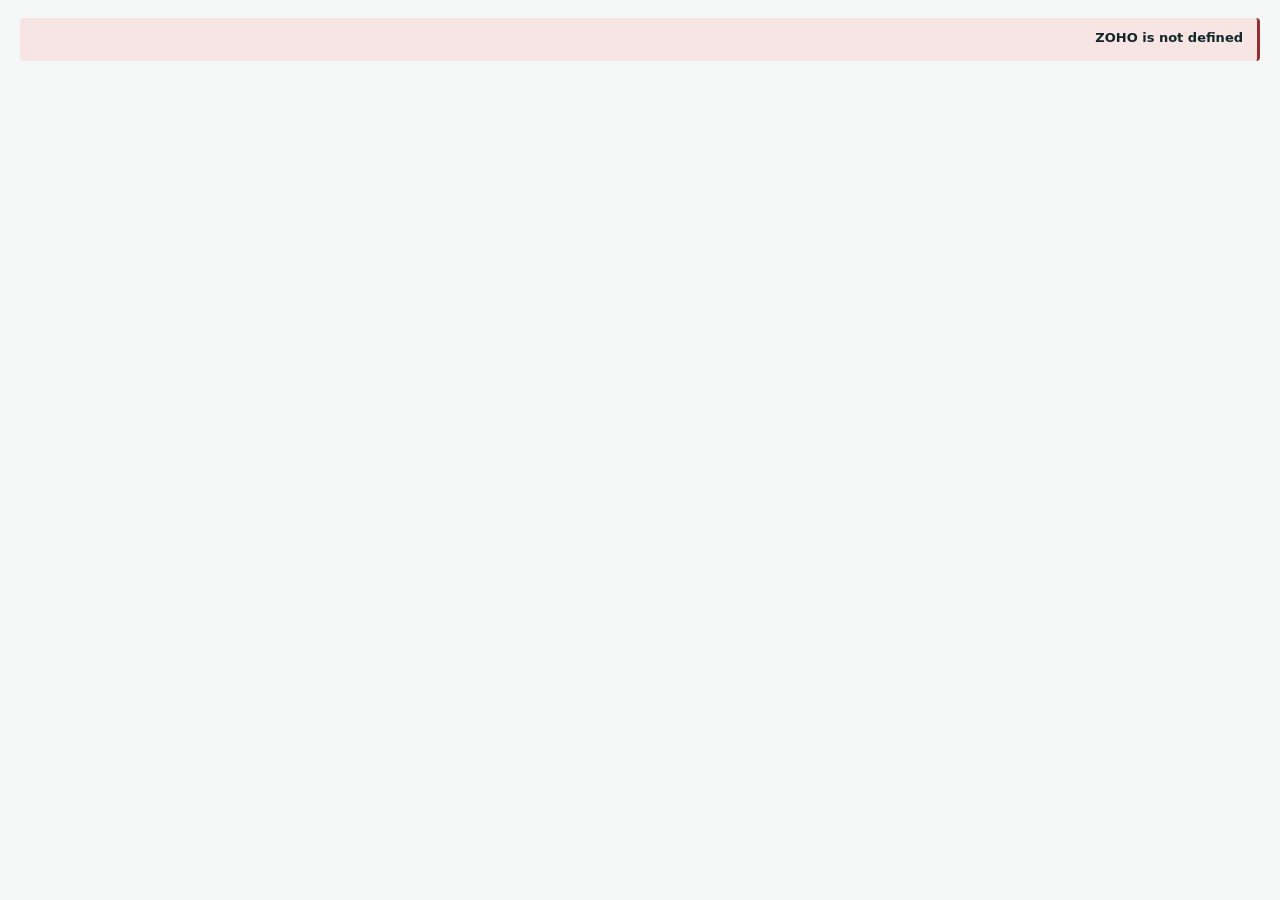
<file: app/widgets/payment_link/index.html>
<!DOCTYPE html>
<html lang="he" dir="rtl">
<head>
<meta charset="UTF-8">
<title>קישור לתשלום</title>
<link rel="stylesheet" href="../../rv-styles.css">
<script src="https://live.zwidgets.com/js-sdk/1.5/ZohoEmbededAppSDK.min.js"></script>
<script src="../../rv-api.js"></script>
</head>
<body>

<div id="loading" class="center" style="padding:40px 0"><span class="spinner lg"></span><div class="muted">טוען…</div></div>
<div id="err" class="hidden"></div>

<div id="main" class="hidden">
  <h1>קישור לתשלום באשראי</h1>
  <p class="sub" id="sub"></p>
  <div id="modeBox"></div>
  <div id="doubleWarn"></div>

  <div class="card">
    <div class="row">
      <div class="field">
        <label for="amount">סכום לחיוב</label>
        <input type="number" id="amount" step="0.01" min="0.01">
        <div class="hint" id="amountHint"></div>
      </div>
      <div class="field">
        <label for="maxPayments">מספר תשלומים מקסימלי</label>
        <input type="number" id="maxPayments" min="1" max="36" value="1">
      </div>
    </div>
    <div class="check" id="ackBox" style="display:none">
      <input type="checkbox" id="ackDouble">
      <label for="ackDouble">אני מבין שייווצר מסמך מס נוסף ומאשר בכל זאת</label>
    </div>
  </div>

  <div id="result"></div>
  <div class="btn-row">
    <button class="btn btn-primary" id="btnCreate">יצירת קישור</button>
    <button class="btn btn-ghost" id="btnClose">סגירה</button>
  </div>
</div>

<div id="done" class="hidden">
  <h1>הקישור נוצר</h1>
  <div class="card">
    <div class="field">
      <label for="urlBox">כתובת דף התשלום</label>
      <input type="text" id="urlBox" class="mono-in" readonly>
    </div>
    <div class="btn-row">
      <button class="btn btn-primary" id="btnCopy">העתקה</button>
      <a id="openLink" class="btn" target="_blank" rel="noopener">פתיחה</a>
      <button class="btn" id="btnEmail">שליחה במייל ללקוח</button>
    </div>
    <div id="copyMsg" class="small muted" style="margin-top:8px"></div>
  </div>
  <div class="alert alert-info small" id="afterInfo"></div>
  <div class="btn-row"><button class="btn btn-ghost" id="btnDoneClose">סגירה</button></div>
</div>

<script>
(function () {
  var R = RivhitAPI;
  var CTX, REC, S = {}, curId = 1;
  function f(k) { return R.getField(CTX.module, REC, k); }

  async function init() {
    try {
      CTX = await R.boot({ entities: ['Invoices', 'Sales_Orders'] });
      S = R.settings();
      REC = await R.getRecord(CTX.module, CTX.recordId);
      R.show('loading', false);
      if (!REC) throw new Error('הרשומה לא נמצאה');
      if (!S.icreditEnabled) {
        R.show('err', true);
        R.setHtml('err', R.alertHtml('error', 'iCredit אינה מופעלת', 'הפעל את השירות בהגדרות רווחית.'));
        return;
      }
      curId = Number(f('Rivhit_Currency_ID')) || R.isoToCurrencyId(REC.Currency) || 1;
      var total = Number(REC.Grand_Total || REC.Sub_Total || 0);
      var paid = Number(f('Rivhit_Paid_Amount')) || 0;
      var outstanding = R.round2(total - paid);
      if (outstanding <= 0) outstanding = total;

      R.setText('sub', (REC.Subject || '') + ' · ' + R.money(total, curId));
      document.getElementById('amount').value = outstanding.toFixed(2);
      R.setText('amountHint', 'יתרה פתוחה: ' + R.money(outstanding, curId) +
        (curId !== 1 ? ' — ודא שדף התשלום מוגדר למטבע זה' : ''));

      R.setHtml('modeBox', R.alertHtml(S.icreditTestMode ? 'warn' : 'info',
        S.icreditTestMode ? 'מצב בדיקה' : 'סביבת ייצור',
        S.icreditIssuesDocument
          ? 'iCredit תפיק את מסמך המס ותשלח אותו ללקוח. ההרחבה רק תרשום אותו.'
          : 'ההרחבה תפיק קבלה ברווחית לאחר התשלום.'));

      var existingDoc = f('Rivhit_Document_Number');
      if (S.icreditIssuesDocument && existingDoc) {
        R.setHtml('doubleWarn', R.alertHtml('error', 'כבר קיים מסמך מס לרשומה זו',
          'מסמך ' + existingDoc + '. iCredit מוגדרת להפיק מסמך בעצמה, כך שתשלום דרך הקישור ייצור מסמך מס שני. ' +
          'עדיף לרשום תשלום מול המסמך הקיים.'));
        document.getElementById('ackBox').style.display = '';
        document.getElementById('btnCreate').disabled = true;
        R.on('ackDouble', 'change', function () {
          document.getElementById('btnCreate').disabled = !R.checked('ackDouble') || !R.can('paymentLink');
        });
      }

      R.show('main', true);
      R.gate('paymentLink', 'btnCreate');

      R.on('btnCreate', 'click', async function () {
        document.getElementById('btnCreate').disabled = true;
        R.setHtml('result', '<span class="spinner"></span> יוצר קישור…');
        try {
          var d = await R.callFn('rv_icredit_get_url', {
            module: CTX.module, recordId: CTX.recordId,
            amount: Number(R.val('amount')),
            maxPayments: Number(R.val('maxPayments')) || 1,
            acknowledgeDoubleIssue: R.checked('ackDouble')
          });
          R.show('main', false); R.show('done', true);
          document.getElementById('urlBox').value = d.url;
          document.getElementById('openLink').href = d.url;
          R.setHtml('afterInfo',
            'לאחר תשלום מוצלח iCredit תשלח הודעת IPN וההרחבה תעדכן את הרשומה אוטומטית. ' +
            (d.icreditIssuesDocument
              ? 'מסמך המס יופק על ידי iCredit.'
              : 'ההרחבה תפיק קבלה ברווחית ותסגור את המסמך.'));
        } catch (e) {
          document.getElementById('btnCreate').disabled = false;
          R.showError('result', e);
        }
      });

      R.on('btnCopy', 'click', function () {
        var el = document.getElementById('urlBox');
        el.select();
        try { document.execCommand('copy'); R.setText('copyMsg', 'הועתק ללוח'); }
        catch (e) { R.setText('copyMsg', 'העתק ידנית מהשדה'); }
      });

      R.on('btnEmail', 'click', function () {
        var to = '', acct = REC.Account_Name || {}, cont = REC.Contact_Name || {};
        to = REC.Email || acct.email || cont.email || '';
        var subject = 'קישור לתשלום — ' + (REC.Subject || '');
        var body = 'שלום,\n\nלתשלום החשבונית יש להיכנס לקישור הבא:\n' +
                   document.getElementById('urlBox').value + '\n\nתודה.';
        window.open('mailto:' + encodeURIComponent(to) +
                    '?subject=' + encodeURIComponent(subject) +
                    '&body=' + encodeURIComponent(body), '_blank');
      });

      R.on('btnClose', 'click', R.closePopup);
      R.on('btnDoneClose', 'click', R.closeReload);
    } catch (e) {
      R.show('loading', false); R.show('err', true); R.showError('err', e);
    }
  }
  init();
})();
</script>
</body>
</html>
</file>
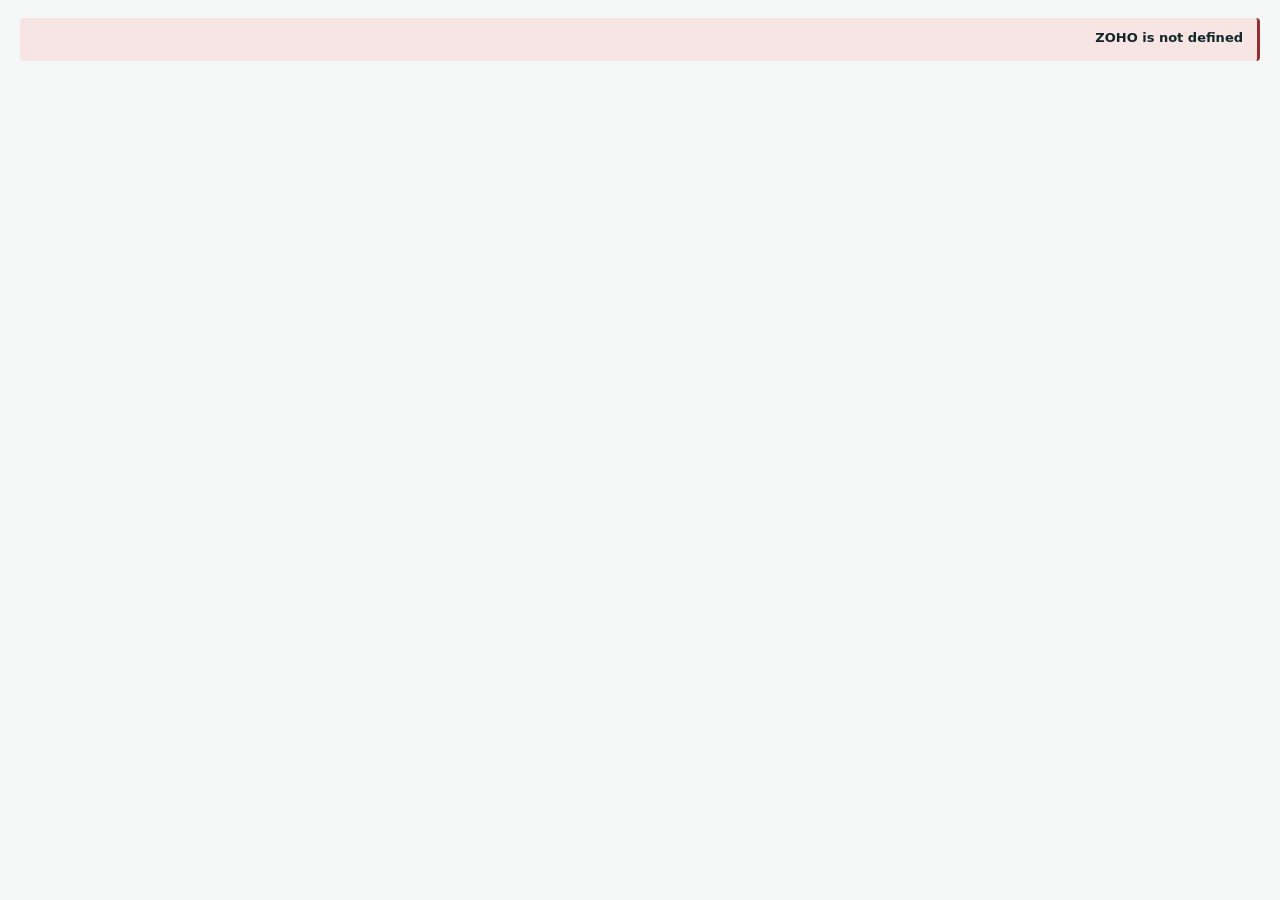
<file: app/widgets/product_sync/index.html>
<!DOCTYPE html>
<html lang="he" dir="rtl">
<head>
<meta charset="UTF-8">
<title>סנכרון פריטים לרווחית</title>
<link rel="stylesheet" href="../../rv-styles.css">
<script src="https://live.zwidgets.com/js-sdk/1.5/ZohoEmbededAppSDK.min.js"></script>
<script src="../../rv-api.js"></script>
</head>
<body>

<div id="loading" class="center" style="padding:40px 0"><span class="spinner lg"></span><div class="muted">טוען…</div></div>
<div id="err" class="hidden"></div>

<div id="main" class="hidden">
  <h1>סנכרון פריטים לרווחית</h1>
  <p class="sub" id="sub"></p>

  <div class="card tight">
    <div class="check">
      <input type="checkbox" id="pullStock">
      <label for="pullStock">משיכת יתרות מלאי מרווחית
        <span class="hint">מוסיף קריאה לכל פריט — הסנכרון יתקדם באצוות קטנות יותר</span></label>
    </div>
  </div>

  <div class="card tight">
    <div class="bar"><i id="bar" style="width:0%"></i></div>
    <div class="bar-label" id="progress">מוכן</div>
  </div>

  <div id="summary"></div>
  <div id="resultTable"></div>

  <div class="btn-row">
    <button class="btn btn-primary" id="btnStart">התחלת סנכרון</button>
    <button class="btn" id="btnContinue" style="display:none">המשך</button>
    <button class="btn btn-ghost" id="btnClose">סגירה</button>
  </div>
</div>

<script>
(function () {
  var R = RivhitAPI;
  var ALL = [], queue = [], totals = { created: 0, updated: 0, failed: 0 }, rows = [];

  function paint() {
    var doneN = ALL.length - queue.length;
    var pct = ALL.length ? Math.round(doneN / ALL.length * 100) : 0;
    document.getElementById('bar').style.width = pct + '%';
    R.setText('progress', doneN + ' מתוך ' + ALL.length + ' (' + pct + '%)');
    R.setHtml('summary',
      '<div class="card tight"><span class="chip chip-ok">נוצרו ' + totals.created + '</span> ' +
      '<span class="chip chip-accent">עודכנו ' + totals.updated + '</span> ' +
      '<span class="chip ' + (totals.failed ? 'chip-err' : 'chip-neutral') + '">נכשלו ' + totals.failed + '</span></div>');
    if (rows.length) {
      var withStock = R.checked('pullStock');
      var h = '<div class="t-wrap"><table><thead><tr><th>פריט</th><th>תוצאה</th><th>מזהה רווחית</th>' +
              (withStock ? '<th class="n">מלאי</th>' : '') + '<th>הערה</th></tr></thead><tbody>';
      rows.slice(-60).forEach(function (r) {
        var chip = r.status === 'created' ? '<span class="chip chip-ok">נוצר</span>'
                 : r.status === 'updated' ? '<span class="chip chip-accent">עודכן</span>'
                 : '<span class="chip chip-err">נכשל</span>';
        h += '<tr><td>' + R.esc(r.name || r.id) + '</td><td>' + chip + '</td>' +
             '<td>' + (r.itemId ? R.ltrHtml(r.itemId) : '—') + '</td>' +
             (withStock ? '<td class="n">' + (r.onHand != null ? R.ltrHtml(r.onHand) : '—') + '</td>' : '') +
             '<td class="small muted">' + R.esc(r.error || '') + '</td></tr>';
      });
      R.setHtml('resultTable', h + '</tbody></table></div>');
    }
  }

  async function runBatch() {
    document.getElementById('btnStart').disabled = true;
    document.getElementById('btnContinue').disabled = true;
    R.setText('progress', 'מסנכרן…');
    try {
      var d = await R.callFn('rv_sync_products', {
        ids: queue,
        pullStock: R.checked('pullStock'),
        batchSize: R.checked('pullStock') ? 8 : 12
      });
      totals.created += d.created || 0;
      totals.updated += d.updated || 0;
      totals.failed  += d.failed  || 0;
      rows = rows.concat(d.results || []);
      queue = d.remaining || [];
      paint();
      if (queue.length) {
        document.getElementById('btnContinue').style.display = '';
        document.getElementById('btnContinue').disabled = false;
        R.setText('progress', (ALL.length - queue.length) + ' מתוך ' + ALL.length +
                  ' — נותרו ' + queue.length + '. לחץ "המשך".');
      } else {
        document.getElementById('btnContinue').style.display = 'none';
        R.setText('progress', 'הסתיים — ' + ALL.length + ' פריטים');
      }
    } catch (e) {
      R.showError('summary', e);
      document.getElementById('btnStart').disabled = false;
    }
  }

  async function init() {
    try {
      var CTX = await R.boot({ entities: ['Products'] });
      ALL = (CTX.ids || []).slice();
      queue = ALL.slice();
      R.show('loading', false);
      if (!R.isConfigured()) {
        R.show('err', true);
        R.setHtml('err', R.alertHtml('error', R.t('notConfigured'), ''));
        return;
      }
      if (!ALL.length) {
        R.show('err', true);
        R.setHtml('err', R.alertHtml('warn', 'לא נבחרו פריטים', 'בחר פריטים ברשימה והפעל שוב.'));
        return;
      }
      R.setText('sub', ALL.length + ' פריטים נבחרו');
      R.show('main', true);
      R.gate('syncProducts', 'btnStart');
      paint();
      R.on('btnStart', 'click', runBatch);
      R.on('btnContinue', 'click', runBatch);
      R.on('btnClose', 'click', R.closeReload);
    } catch (e) {
      R.show('loading', false); R.show('err', true); R.showError('err', e);
    }
  }
  init();
})();
</script>
</body>
</html>
</file>
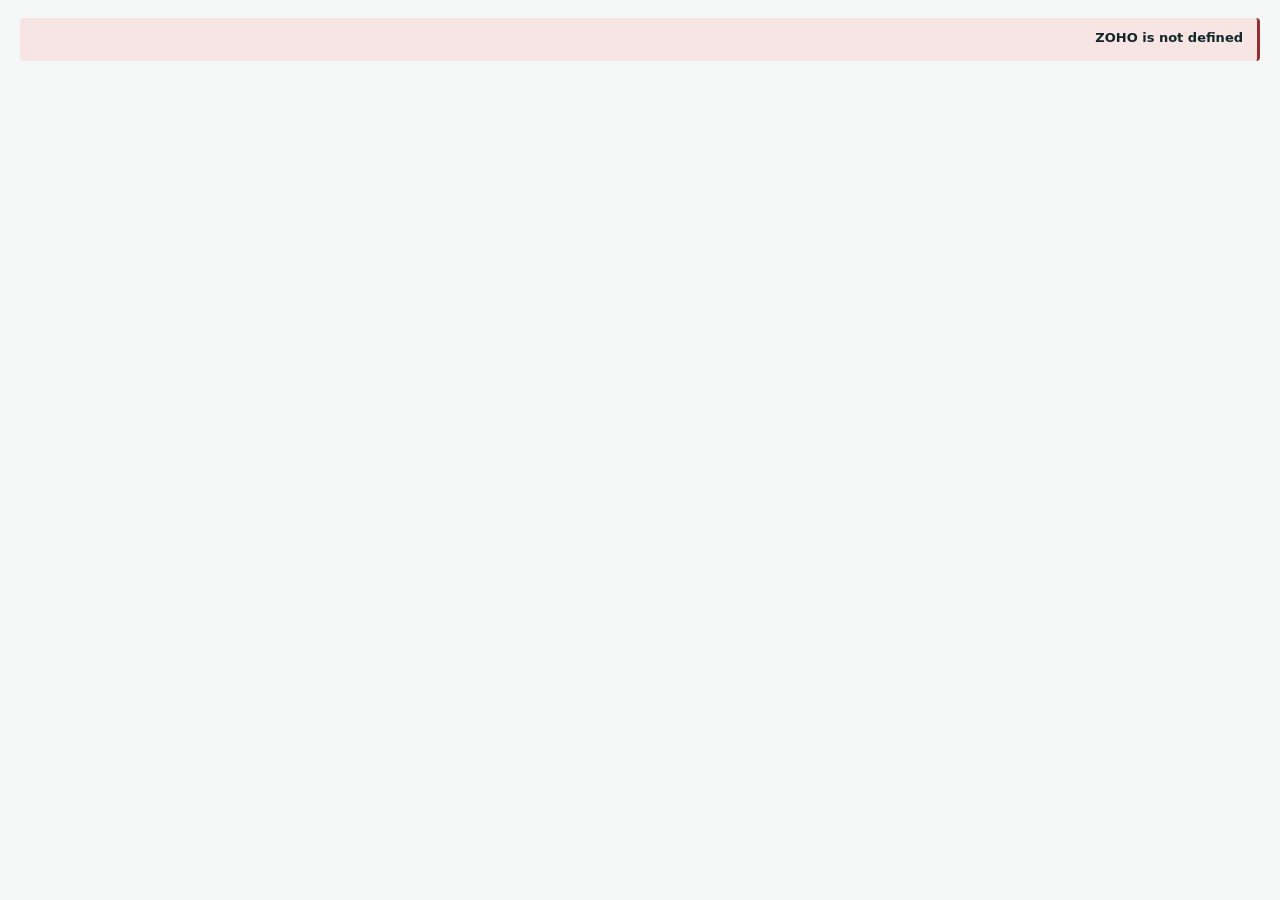
<file: app/widgets/record_payment/index.html>
<!DOCTYPE html>
<html lang="he" dir="rtl">
<head>
<meta charset="UTF-8">
<title>רישום תשלום</title>
<link rel="stylesheet" href="../../rv-styles.css">
<script src="https://live.zwidgets.com/js-sdk/1.5/ZohoEmbededAppSDK.min.js"></script>
<script src="../../rv-api.js"></script>
</head>
<body>

<div id="loading" class="center" style="padding:40px 0"><span class="spinner lg"></span><div class="muted">טוען…</div></div>
<div id="err" class="hidden"></div>

<div id="main" class="hidden">
  <h1>רישום תשלום</h1>
  <p class="sub" id="sub"></p>

  <div class="card tight">
    <dl class="kv" id="docKv"></dl>
  </div>

  <div class="tabs" role="tablist">
    <button class="tab" id="tabReceipt" role="tab" aria-selected="true">הפקת קבלה</button>
    <button class="tab" id="tabManual"  role="tab" aria-selected="false">סגירה ידנית</button>
  </div>

  <!-- קבלה -->
  <section class="tabpanel" id="panReceipt" role="tabpanel">
    <div class="card">
      <div class="row">
        <div class="field">
          <label for="amount">סכום</label>
          <input type="number" id="amount" step="0.01" min="0.01">
          <div class="hint" id="amountHint"></div>
        </div>
        <div class="field">
          <label for="receiptType">סוג קבלה</label>
          <select id="receiptType"></select>
        </div>
      </div>
      <div class="field">
        <label for="payType">אמצעי תשלום</label>
        <select id="payType"></select>
      </div>
      <div id="payFields"></div>
      <div class="field">
        <label for="comments">הערה</label>
        <textarea id="comments" maxlength="400"></textarea>
      </div>
      <div class="check">
        <input type="checkbox" id="sendMail">
        <label for="sendMail">שליחת הקבלה ללקוח במייל</label>
      </div>
    </div>
    <div id="receiptResult"></div>
    <div class="btn-row">
      <button class="btn" id="btnDry">בדיקה בלבד</button>
      <button class="btn btn-primary" id="btnIssue">הפקת קבלה</button>
      <button class="btn btn-ghost" id="btnCancel1">סגירה</button>
    </div>
    <p class="small muted" style="margin-top:8px">הפקת קבלה נספרת במכסה החודשית ואינה הפיכה.</p>
  </section>

  <!-- סגירה ידנית -->
  <section class="tabpanel" id="panManual" role="tabpanel" hidden>
    <div class="card">
      <div class="alert alert-info small">
        סגירה ידנית מסמנת את המסמך כמסולק ברווחית מבלי להפיק קבלה. מתאימה לתשלום שסולק כולו מחוץ למערכת.
        אינה נספרת במכסה החודשית.
      </div>
      <div class="field">
        <label for="manualAmount">סכום לסגירה</label>
        <input type="number" id="manualAmount" step="0.01" min="0">
        <div class="hint">ריק = סגירת מלוא היתרה</div>
      </div>
      <div class="field">
        <label for="manualDate">תאריך סגירה</label>
        <input type="date" id="manualDate">
      </div>
    </div>
    <div id="manualResult"></div>
    <div class="btn-row">
      <button class="btn btn-primary" id="btnManual">סגירה ידנית</button>
      <button class="btn btn-ghost" id="btnReopen">פתיחה מחדש</button>
      <button class="btn btn-ghost" id="btnCancel2">סגירה</button>
    </div>
  </section>
</div>

<div id="done" class="hidden center">
  <div style="font-size:42px">✅</div>
  <h1 id="doneTitle">בוצע</h1>
  <div class="card" style="text-align:start"><dl class="kv" id="doneKv"></dl></div>
  <div class="btn-row" style="justify-content:center">
    <a id="doneLink" class="btn btn-primary" target="_blank" rel="noopener">פתיחת הקבלה</a>
    <button class="btn btn-ghost" id="btnDoneClose">סגירה</button>
  </div>
</div>

<script>
(function () {
  var R = RivhitAPI;
  var CTX, REC, S = {}, outstanding = 0, curId = 1;
  function f(k) { return R.getField(CTX.module, REC, k); }

  function payFieldsFor(code) {
    var t = (S.paymentTypes || []).filter(function (p) { return String(p.payment_type) === String(code); })[0];
    var name = (t && t.payment_name) || '', n = Number(code), h = '';
    function inp(id, label, type) {
      return '<div class="field"><label for="' + id + '">' + R.esc(label) + '</label>' +
             '<input type="' + (type || 'text') + '" id="' + id + '" class="mono-in"></div>';
    }
    var isCheck    = n === 1 || /שיק|צ'ק|check/i.test(name);
    var isCard     = (n >= 4 && n <= 8) || /אשראי|ויזה|ישראכרט|card/i.test(name);
    var isTransfer = n === 9 || /העברה|transfer/i.test(name);
    if (isCheck) {
      h = '<div class="row">' + inp('pd_bank_code', 'קוד בנק', 'number') + inp('pd_branch_number', 'סניף', 'number') + '</div>' +
          '<div class="row">' + inp('pd_bank_account_number', 'מספר חשבון') + inp('pd_check_number', 'מספר שיק', 'number') + '</div>' +
          inp('pd_due_date_disp', 'תאריך פירעון (dd/mm/yyyy)');
    } else if (isCard) {
      h = '<div class="row">' + inp('pd_bank_account_number', '4 ספרות אחרונות', 'number') +
          inp('pd_check_number', 'מספר שובר', 'number') + '</div>' + inp('pd_np', 'מספר תשלומים', 'number');
    } else if (isTransfer) {
      h = '<div class="row">' + inp('pd_bank_code', 'קוד בנק', 'number') + inp('pd_branch_number', 'סניף', 'number') + '</div>' +
          '<div class="row">' + inp('pd_bank_account_number', 'מספר חשבון') + inp('pd_check_number', 'אסמכתא', 'number') + '</div>';
    }
    R.setHtml('payFields', h);
  }
  function payDetails() {
    var d = {};
    ['bank_code', 'branch_number', 'bank_account_number', 'check_number'].forEach(function (k) {
      var el = document.getElementById('pd_' + k);
      if (el && el.value !== '') d[k] = isNaN(Number(el.value)) ? el.value : Number(el.value);
    });
    var dd = document.getElementById('pd_due_date_disp');
    if (dd && dd.value) d.due_date = dd.value;
    return d;
  }
  function numPayments() {
    var el = document.getElementById('pd_np');
    return el && el.value ? Number(el.value) : 1;
  }

  async function init() {
    try {
      CTX = await R.boot({ entities: ['Invoices', 'Sales_Orders'] });
      S = R.settings();
      REC = await R.getRecord(CTX.module, CTX.recordId);
      R.show('loading', false);
      if (!REC) throw new Error('הרשומה לא נמצאה');
      var docNum = f('Rivhit_Document_Number');
      if (!docNum) {
        R.show('err', true);
        R.setHtml('err', R.alertHtml('error', 'טרם הופק מסמך',
          'לא ניתן לרשום תשלום לפני שהופק מסמך ברווחית.'));
        return;
      }
      curId = Number(f('Rivhit_Currency_ID')) || 1;
      var total = Number(REC.Grand_Total || REC.Sub_Total || 0);
      var paid = Number(f('Rivhit_Paid_Amount')) || 0;
      outstanding = R.round2(total - paid);
      if (outstanding < 0) outstanding = 0;

      var rows = '';
      function row(k, v) { rows += '<dt>' + R.esc(k) + '</dt><dd>' + v + '</dd>'; }
      row('מסמך', R.esc(R.typeName(f('Rivhit_Document_Type'))) + ' ' + R.ltrHtml(docNum));
      row('סטטוס', R.statusChip(f('Rivhit_Payment_Status')));
      row('סה״כ', R.ltrHtml(R.money(total, curId)));
      row('שולם', R.ltrHtml(R.money(paid, curId)));
      row('יתרה', R.ltrHtml(R.money(outstanding, curId)));
      R.setHtml('docKv', rows);
      R.setText('sub', REC.Subject || '');

      document.getElementById('amount').value = outstanding.toFixed(2);
      R.setText('amountHint', 'יתרה פתוחה: ' + R.money(outstanding, curId));
      document.getElementById('manualAmount').placeholder = outstanding.toFixed(2);
      var rts = (S.receiptTypes || []).filter(function (r) { return !r.is_invoice_receipt; });
      R.fillSelect('receiptType', rts, 'receipt_type', 'receipt_name', (S.roles || {}).role_default_receipt);
      R.fillSelect('payType', S.paymentTypes || [], 'payment_type', 'payment_name', null);
      payFieldsFor(R.val('payType'));
      document.getElementById('sendMail').checked = !!S.sendMailDefault;
      R.show('main', true);
      R.gate('recordPayment', 'btnIssue');
      R.gate('closeDocument', 'btnManual');
      R.gate('closeDocument', 'btnReopen');

      var map = { tabReceipt: 'panReceipt', tabManual: 'panManual' };
      Object.keys(map).forEach(function (tid) {
        R.on(tid, 'click', function () {
          Object.keys(map).forEach(function (o) {
            var sel = o === tid;
            document.getElementById(o).setAttribute('aria-selected', sel ? 'true' : 'false');
            document.getElementById(map[o]).hidden = !sel;
          });
        });
      });
      R.on('payType', 'change', function () { payFieldsFor(R.val('payType')); });

      function receiptArgs(extra) {
        var a = {
          module: CTX.module, recordId: CTX.recordId,
          receiptType: Number(R.val('receiptType')),
          amount: Number(R.val('amount')),
          paymentType: Number(R.val('payType')),
          paymentDetails: payDetails(),
          numberOfPayments: numPayments(),
          currencyId: curId,
          exchangeRate: Number(f('Rivhit_Exchange_Rate')) || 0,
          sendMail: R.checked('sendMail'),
          comments: R.val('comments'),
          sourceLabel: 'CRM'
        };
        Object.keys(extra || {}).forEach(function (k) { a[k] = extra[k]; });
        return a;
      }

      R.on('btnDry', 'click', async function () {
        R.setHtml('receiptResult', '<span class="spinner"></span> בודק…');
        try {
          await R.callFn('rv_issue_receipt', receiptArgs({ dryRunOnly: true }));
          R.setHtml('receiptResult', R.alertHtml('ok', 'הבדיקה עברה', 'לא נוצרה קבלה ולא נספרה מכסה.'));
        } catch (e) { R.setHtml('receiptResult', R.alertHtml('error', 'הבדיקה נכשלה', (e && e.message) || '')); }
      });

      R.on('btnIssue', 'click', async function () {
        var amt = Number(R.val('amount'));
        if (!(amt > 0)) { R.setHtml('receiptResult', R.alertHtml('error', 'סכום חייב להיות גדול מאפס', '')); return; }
        if (!window.confirm('להפיק קבלה על סך ' + R.money(amt, curId) + '?\n\nפעולה חשבונאית בלתי הפיכה.')) return;
        document.getElementById('btnIssue').disabled = true;
        R.setHtml('receiptResult', '<span class="spinner"></span> מפיק…');
        try {
          var d = await R.callFn('rv_issue_receipt', receiptArgs({}));
          R.show('main', false); R.show('done', true);
          var rr = '';
          rr += '<dt>מספר קבלה</dt><dd>' + R.ltrHtml(d.receiptNumber) + '</dd>';
          rr += '<dt>סכום</dt><dd>' + R.ltrHtml(R.money(d.amount, curId)) + '</dd>';
          rr += '<dt>סה״כ שולם</dt><dd>' + R.ltrHtml(R.money(d.paidTotal, curId)) + '</dd>';
          rr += '<dt>סטטוס</dt><dd>' + R.statusChip(d.status) + '</dd>';
          R.setHtml('doneKv', rr);
          if (d.receiptUrl) document.getElementById('doneLink').href = d.receiptUrl;
          else document.getElementById('doneLink').classList.add('hidden');
        } catch (e) {
          document.getElementById('btnIssue').disabled = false;
          var rec = e && e.data && e.data.recoverable;
          R.setHtml('receiptResult', R.alertHtml('error', (e && e.message) || 'ההפקה נכשלה',
            rec ? 'לא ידוע אם הקבלה נוצרה — בדוק ברווחית לפני ניסיון נוסף.' : ''));
        }
      });

      R.on('btnManual', 'click', async function () {
        if (!window.confirm('לסמן את המסמך כמסולק ברווחית ללא הפקת קבלה?')) return;
        R.setHtml('manualResult', '<span class="spinner"></span> סוגר…');
        try {
          var d = await R.callFn('rv_close_document', {
            module: CTX.module, recordId: CTX.recordId, mode: 'manual',
            amountClose: Number(R.val('manualAmount')) || 0,
            closingDate: R.toRivhitDate(R.val('manualDate'))
          });
          R.show('main', false); R.show('done', true);
          R.setText('doneTitle', 'המסמך נסגר');
          R.setHtml('doneKv', '<dt>מסמך</dt><dd>' + R.ltrHtml(d.documentNumber) + '</dd>');
          document.getElementById('doneLink').classList.add('hidden');
        } catch (e) { R.showError('manualResult', e); }
      });

      R.on('btnReopen', 'click', async function () {
        if (!window.confirm('לפתוח מחדש את המסמך ברווחית?')) return;
        R.setHtml('manualResult', '<span class="spinner"></span> פותח…');
        try {
          await R.callFn('rv_close_document', { module: CTX.module, recordId: CTX.recordId, mode: 'reopen' });
          R.show('main', false); R.show('done', true);
          R.setText('doneTitle', 'המסמך נפתח מחדש');
          R.setHtml('doneKv', '');
          document.getElementById('doneLink').classList.add('hidden');
        } catch (e) { R.showError('manualResult', e); }
      });

      R.on('btnCancel1', 'click', R.closePopup);
      R.on('btnCancel2', 'click', R.closePopup);
      R.on('btnDoneClose', 'click', R.closeReload);
    } catch (e) {
      R.show('loading', false); R.show('err', true); R.showError('err', e);
    }
  }
  init();
})();
</script>
</body>
</html>
</file>
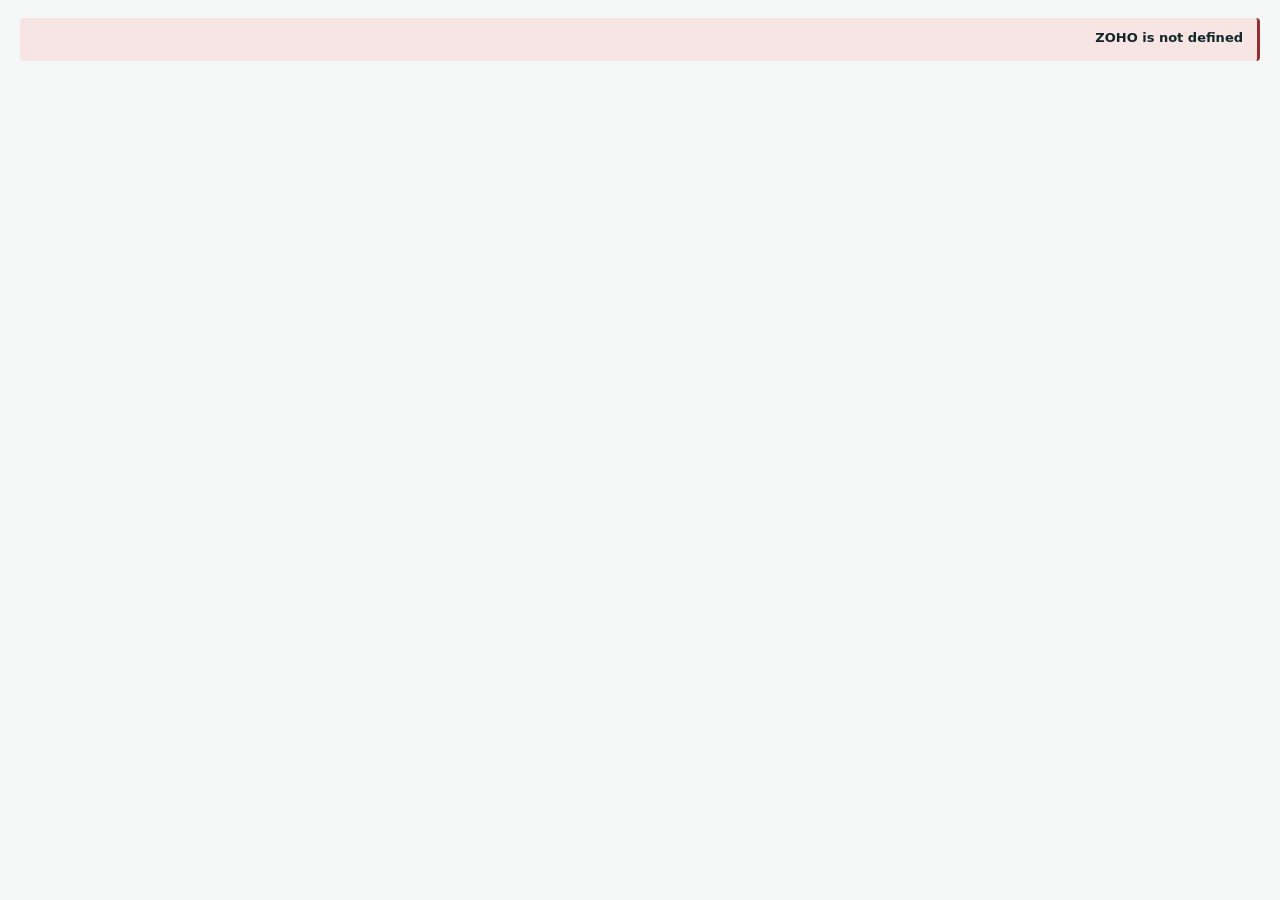
<file: app/widgets/refresh_status/index.html>
<!DOCTYPE html>
<html lang="he" dir="rtl">
<head>
<meta charset="UTF-8">
<title>רענון סטטוס מרווחית</title>
<link rel="stylesheet" href="../../rv-styles.css">
<script src="https://live.zwidgets.com/js-sdk/1.5/ZohoEmbededAppSDK.min.js"></script>
<script src="../../rv-api.js"></script>
</head>
<body>

<div id="loading" class="center" style="padding:40px 0">
  <span class="spinner lg"></span>
  <div class="muted" id="loadingMsg">מרענן מול רווחית…</div>
</div>

<div id="err" class="hidden"></div>

<div id="done" class="hidden center">
  <div style="font-size:42px" id="doneIcon">✅</div>
  <h1 id="doneTitle">הסטטוס עודכן</h1>
  <div class="card" style="text-align:start"><dl class="kv" id="kv"></dl></div>
  <div id="extras"></div>
  <div class="btn-row" style="justify-content:center">
    <a id="docLink" class="btn btn-primary" target="_blank" rel="noopener">פתיחת המסמך</a>
    <button class="btn btn-ghost" id="btnConfirm">בקשת מספר הקצאה</button>
    <button class="btn btn-ghost" id="btnClose">סגירה</button>
  </div>
  <div id="confirmResult" style="margin-top:12px"></div>
</div>

<script>
(function () {
  var R = RivhitAPI;
  var CTX, REC;
  function f(k) { return R.getField(CTX.module, REC, k); }

  async function init() {
    try {
      CTX = await R.boot({ entities: ['Invoices', 'Sales_Orders'] });
      REC = await R.getRecord(CTX.module, CTX.recordId);
      if (!REC) throw new Error('הרשומה לא נמצאה');
      var docType = f('Rivhit_Document_Type');
      var docNum = f('Rivhit_Document_Number');
      if (!docNum) {
        R.show('loading', false); R.show('err', true);
        R.setHtml('err', R.alertHtml('error', 'טרם הופק מסמך', 'אין מה לרענן עבור רשומה זו.'));
        return;
      }

      // One call gives everything: is_closed, is_cancelled, receipt_total,
      // confirmation_number, and the payment rows that drive instalment progress.
      R.setText('loadingMsg', 'שולף פרטי מסמך ' + docNum + '…');
      var d = await R.callFn('rv_lookup', {
        op: 'documentDetails',
        params: { document_type: Number(docType), document_number: Number(docNum) }
      });

      var curId = Number(f('Rivhit_Currency_ID')) || 1;
      var total = Number(d.document_total) || 0;
      var received = Number(d.receipt_total) || 0;
      var isClosed = !!d.is_closed;
      var isCancelled = !!d.is_cancelled;
      var confNum = d.confirmation_number ? String(d.confirmation_number) : '';

      var status = 'Issued';
      if (isCancelled) status = 'Cancelled';
      else if (isClosed || (total > 0 && received >= total - 0.01)) status = 'Paid';
      else if (received > 0) status = 'Partially Paid';

      // Instalment progress from the document's own payment rows.
      var rows = d.payments || [];
      var instTotal = rows.length, elapsed = 0, nextDate = '', nextAmt = 0;
      if (instTotal > 1) {
        var today = new Date(); today.setHours(0, 0, 0, 0);
        rows.forEach(function (p) {
          var iso = R.fromRivhitDate(p.due_date);
          if (!iso) return;
          var dt = new Date(iso + 'T00:00:00');
          if (dt <= today) elapsed++;
          else if (!nextDate) { nextDate = iso; nextAmt = Number(p.amount) || 0; }
        });
        if (elapsed < 1) elapsed = 1;
      }

      var upd = { id: CTX.recordId };
      upd[R.fieldName(CTX.module, 'Rivhit_Payment_Status')] = status;
      upd[R.fieldName(CTX.module, 'Rivhit_Paid_Amount')] = R.round2(received);
      upd[R.fieldName(CTX.module, 'Rivhit_Is_Closed')] = isClosed || isCancelled;
      if (confNum && confNum !== '0') {
        upd[R.fieldName(CTX.module, 'Rivhit_Confirmation_Number')] = confNum;
        upd[R.fieldName(CTX.module, 'Rivhit_Confirmation_Status')] = 'Obtained';
      }
      if (status === 'Paid') upd[R.fieldName(CTX.module, 'Rivhit_Paid_Date')] = new Date().toISOString().substring(0, 10);
      if (instTotal > 1) {
        upd[R.fieldName(CTX.module, 'Rivhit_Instalments_Total')] = instTotal;
        upd[R.fieldName(CTX.module, 'Rivhit_Instalments_Elapsed')] = elapsed;
        upd[R.fieldName(CTX.module, 'Rivhit_Instalment_Progress')] = elapsed + '/' + instTotal;
        if (nextDate) {
          upd[R.fieldName(CTX.module, 'Rivhit_Next_Instalment_Date')] = nextDate;
          upd[R.fieldName(CTX.module, 'Rivhit_Instalment_Amount')] = R.round2(nextAmt);
        }
      }
      var res = await R.crmUpdateResilient(CTX.module, upd);

      // Timestamp separately — one rejected field must not undo the rest.
      try {
        var t = { id: CTX.recordId };
        t[R.fieldName(CTX.module, 'Rivhit_Last_Sync')] = R.zohoNow();
        await R.crmUpdateResilient(CTX.module, t);
      } catch (e) { R.dbg('timestamp skipped', e); }

      R.show('loading', false);
      R.show('done', true);
      if (isCancelled) { R.setText('doneIcon', '🚫'); R.setText('doneTitle', 'המסמך מבוטל'); }
      else if (status === 'Paid') R.setText('doneTitle', 'שולם במלואו');
      else if (status === 'Partially Paid') { R.setText('doneIcon', '◐'); R.setText('doneTitle', 'שולם חלקית'); }
      else { R.setText('doneIcon', '📄'); R.setText('doneTitle', 'המסמך פתוח'); }

      var h = '';
      function row(k, v) { h += '<dt>' + R.esc(k) + '</dt><dd>' + v + '</dd>'; }
      row('מסמך', R.esc(d.document_type || R.typeName(docType)) + ' ' + R.ltrHtml(docNum));
      row('סטטוס', R.statusChip(status));
      row('סה״כ', R.ltrHtml(R.money(total, curId)));
      row('שולם', R.ltrHtml(R.money(received, curId)));
      row('יתרה', R.ltrHtml(R.money(R.round2(total - received), curId)));
      if (d.vat_percent) row('מע״מ', R.ltrHtml(d.vat_percent + '%'));
      row('מספר הקצאה', confNum ? R.ltrHtml(confNum) : R.confirmationChip(f('Rivhit_Confirmation_Status')));
      if (instTotal > 1) {
        row('תשלומים', R.ltrHtml(elapsed + '/' + instTotal));
        if (nextDate) row('תשלום הבא', R.displayDate(nextDate) + ' · ' + R.ltrHtml(R.money(nextAmt, curId)));
      }
      row('עודכן', R.displayDateTime(new Date().toISOString()));
      R.setHtml('kv', h);

      var extras = '';
      if (res.dropped && res.dropped.length) {
        extras += R.alertHtml('warn', 'נשמר, אך שדות מסוימים נדחו',
          res.dropped.join(' · ') + ' — בדוק את הגדרת השדות ב-CRM.');
      }
      if (!confNum && R.settings().confirmationRequired) {
        extras += R.alertHtml('warn', 'למסמך אין מספר הקצאה',
          'ניתן לבקש מספר הקצאה בדיעבד בכפתור שלמטה.');
      } else {
        document.getElementById('btnConfirm').classList.add('hidden');
      }
      R.setHtml('extras', extras);

      var url = f('Rivhit_Document_URL');
      if (url) document.getElementById('docLink').href = url;
      else document.getElementById('docLink').classList.add('hidden');

      R.on('btnConfirm', 'click', async function () {
        R.setHtml('confirmResult', '<span class="spinner"></span> מבקש…');
        try {
          var c = await R.callFn('rv_confirmation', { module: CTX.module, recordId: CTX.recordId });
          R.setHtml('confirmResult', R.alertHtml('ok', 'התקבל מספר הקצאה', String(c.confirmationNumber || '')));
        } catch (e) { R.setHtml('confirmResult', R.alertHtml('error', (e && e.message) || 'הבקשה נכשלה', '')); }
      });
      R.on('btnClose', 'click', R.closeReload);
    } catch (e) {
      R.show('loading', false); R.show('err', true); R.showError('err', e);
    }
  }
  init();
})();
</script>
</body>
</html>
</file>
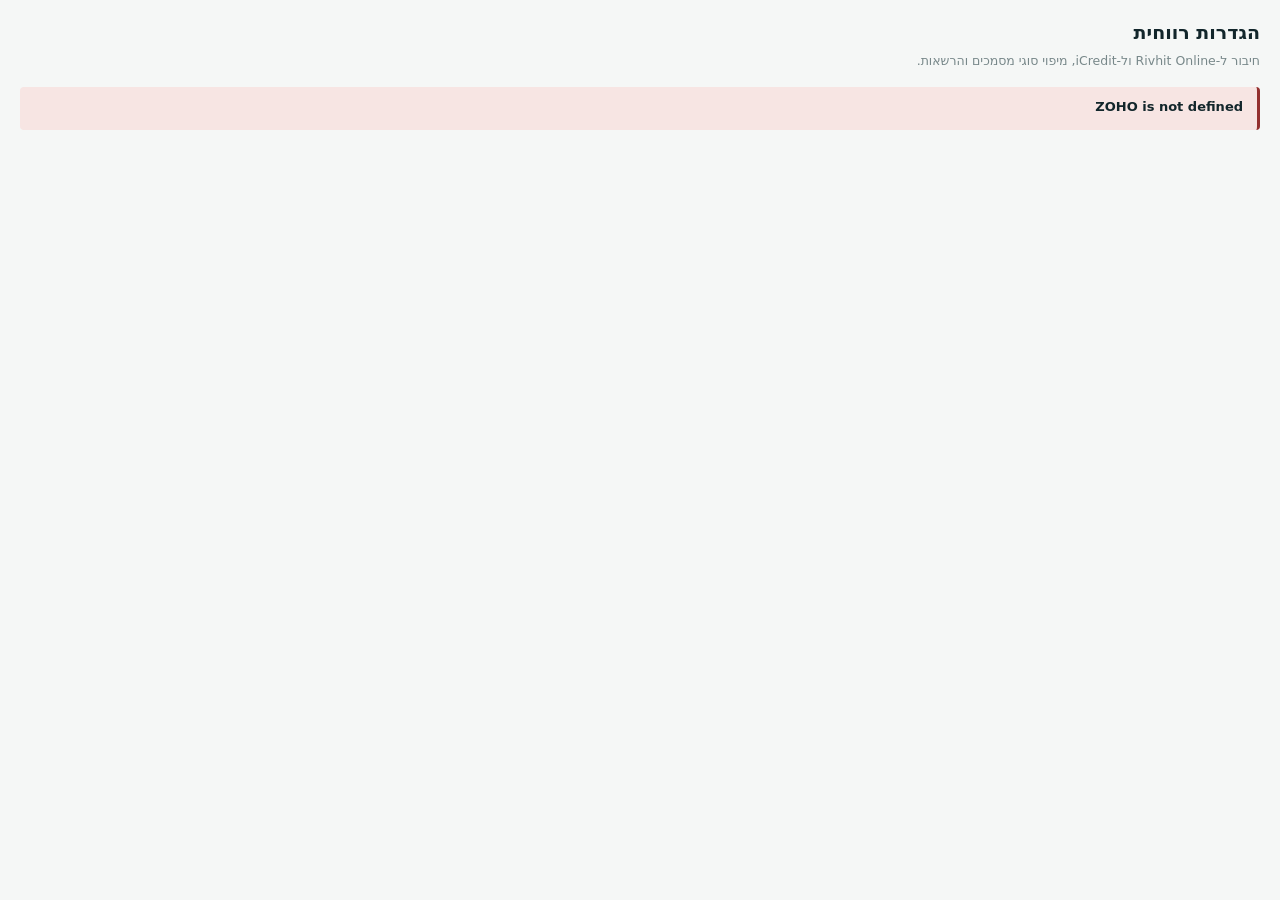
<file: app/widgets/settings/index.html>
<!DOCTYPE html>
<html lang="he" dir="rtl">
<head>
<meta charset="UTF-8">
<title>הגדרות רווחית</title>
<link rel="stylesheet" href="../../rv-styles.css">
<script src="https://live.zwidgets.com/js-sdk/1.5/ZohoEmbededAppSDK.min.js"></script>
<script src="../../rv-api.js"></script>
</head>
<body>

<h1>הגדרות רווחית</h1>
<p class="sub">חיבור ל-Rivhit Online ול-iCredit, מיפוי סוגי מסמכים והרשאות.</p>

<div id="bootError"></div>

<div id="main" class="hidden">
  <div id="modeBanner"></div>

  <div class="tabs" role="tablist">
    <button class="tab" id="tabConn"  role="tab" aria-selected="true"  aria-controls="panConn">חיבור</button>
    <button class="tab" id="tabTypes" role="tab" aria-selected="false" aria-controls="panTypes">סוגי מסמכים ותשלום</button>
    <button class="tab" id="tabDoc"   role="tab" aria-selected="false" aria-controls="panDoc">ברירות מחדל למסמך</button>
    <button class="tab" id="tabIc"    role="tab" aria-selected="false" aria-controls="panIc">iCredit</button>
    <button class="tab" id="tabPerm"  role="tab" aria-selected="false" aria-controls="panPerm">הרשאות</button>
  </div>

  <!-- ══════════════ חיבור ══════════════ -->
  <section class="tabpanel" id="panConn" role="tabpanel">
    <div class="card">
      <div class="card-title">פרטי התחברות</div>
      <div class="field">
        <label for="apiToken">API Token</label>
        <input type="password" id="apiToken" class="mono-in" autocomplete="off" placeholder="השאר ריק כדי לשמור את הקיים">
        <div class="hint" id="tokenHint"></div>
      </div>
      <div class="row">
        <div class="field">
          <label for="companyId">מספר חברה (Company ID)</label>
          <input type="text" id="companyId" class="mono-in">
          <div class="hint">משמש לבניית קישורי PDF</div>
        </div>
        <div class="field">
          <label for="accountMode">סוג חשבון</label>
          <select id="accountMode">
            <option value="demo">חשבון בדיקה (demo)</option>
            <option value="production">חשבון ייצור</option>
          </select>
          <div class="hint">אין שרת sandbox נפרד ברווחית — הבחירה מתעדת באיזה חשבון מדובר</div>
        </div>
      </div>
      <div class="field">
        <label for="defaultLanguage">שפת ממשק ומסמכים</label>
        <select id="defaultLanguage">
          <option value="he">עברית</option>
          <option value="en">English</option>
        </select>
      </div>
      <div class="btn-row">
        <button class="btn btn-primary" id="btnTest">בדיקת חיבור</button>
      </div>
      <div id="testResult" style="margin-top:12px"></div>
    </div>
    <div class="card tight">
      <div class="card-title">מכסה חודשית</div>
      <div class="row">
        <div class="field">
          <label for="monthlyQuota">מכסת מסמכים חודשית</label>
          <input type="number" id="monthlyQuota" min="0" placeholder="ריק = ללא התרעה">
          <div class="hint">הפקת מסמכים מחויבת לפי כמות. השאר ריק אם ההפקה כלולה במנוי.</div>
        </div>
        <div class="field">
          <label>שימוש בחודש הנוכחי</label>
          <div id="usageBox" class="small muted">—</div>
        </div>
      </div>
    </div>
  </section>

  <!-- ══════════════ סוגי מסמכים ══════════════ -->
  <section class="tabpanel" id="panTypes" role="tabpanel" hidden>
    <div class="card">
      <div class="card-title">קטלוג סוגי מסמכים</div>
      <p class="small muted">הקטלוג נמשך מרווחית. ההרחבה תומכת בכל סוגי המסמכים שמוגדרים בחשבון — הבחירה נעשית בעת ההפקה.</p>
      <div class="btn-row">
        <button class="btn" id="btnRefreshTypes">רענון קטלוג מרווחית</button>
        <span id="typesStamp" class="small muted" style="align-self:center"></span>
      </div>
      <div id="typesList" style="margin-top:12px"></div>
    </div>
    <div class="card">
      <div class="card-title">תפקידים מיוחדים</div>
      <p class="small muted">רק שלושה סוגים דורשים מיפוי מפורש — בכל השאר הקוד מסתמך על הדגלים שרווחית מחזירה.</p>
      <div class="field">
        <label for="roleInvoice">ברירת מחדל בחשבוניות</label>
        <select id="roleInvoice"></select>
      </div>
      <div class="field">
        <label for="roleSalesOrder">ברירת מחדל בהזמנות רכש</label>
        <select id="roleSalesOrder"></select>
      </div>
      <div class="field">
        <label for="roleCredit">סוג מסמך מזכה (זיכוי)</label>
        <select id="roleCredit"></select>
        <div class="hint">משמש רק לזיכוי חלקי. ביטול מלא מטופל ע״י רווחית עצמה.</div>
      </div>
      <div class="field">
        <label for="roleReceipt">סוג קבלה עצמאית</label>
        <select id="roleReceipt"></select>
      </div>
    </div>
    <div class="card">
      <div class="card-title">מיפוי אמצעי תשלום</div>
      <p class="small muted">קודי אמצעי התשלום שונים בין עסקים. ערכי אמצעי התשלום ב-CRM ממופים לקודי רווחית.</p>
      <div id="payMapBox" class="matrix"></div>
    </div>
  </section>

  <!-- ══════════════ ברירות מחדל ══════════════ -->
  <section class="tabpanel" id="panDoc" role="tabpanel" hidden>
    <div class="card">
      <div class="card-title">מע״מ</div>
      <div class="row">
        <div class="field">
          <label for="sortCodeVat">קוד מיון — חייב מע״מ</label>
          <input type="number" id="sortCodeVat" value="100">
        </div>
        <div class="field">
          <label for="sortCodeExempt">קוד מיון — פטור ממע״מ</label>
          <input type="number" id="sortCodeExempt" value="150">
        </div>
      </div>
      <div class="hint">ברירות המחדל של רווחית הן 100 / 150, אך הן ניתנות לשינוי לכל עסק. שיעור המע״מ עצמו נמשך מרווחית ואינו נקבע כאן.</div>
      <div id="vatRateBox" class="small muted" style="margin-top:8px"></div>
    </div>
    <div class="card">
      <div class="card-title">מטבע ומלאי</div>
      <div class="field">
        <label for="defaultCurrencyId">מטבע ברירת מחדל</label>
        <select id="defaultCurrencyId"></select>
      </div>
      <div class="check">
        <input type="checkbox" id="defaultUpdateInventory" checked>
        <label for="defaultUpdateInventory">עדכון מלאי כברירת מחדל
          <span class="hint">ניתן לשינוי בכל מסמך בנפרד בעת ההפקה</span></label>
      </div>
    </div>
    <div class="card">
      <div class="card-title">שליחה וחתימה</div>
      <div class="check">
        <input type="checkbox" id="sendMailDefault">
        <label for="sendMailDefault">שליחת המסמך ללקוח במייל כברירת מחדל
          <span class="hint">שים לב: אם iCredit מפיקה את המסמך, היא גם שולחת אותו — סמן כאן רק אם ההרחבה היא ששולחת</span></label>
      </div>
      <div class="check">
        <input type="checkbox" id="digitalSignature">
        <label for="digitalSignature">חתימה דיגיטלית על מסמכים
          <span class="hint">מחייב הפעלת מודול החתימה הדיגיטלית ברווחית</span></label>
      </div>
    </div>
    <div class="card">
      <div class="card-title">חשבוניות ישראל (מספר הקצאה)</div>
      <div class="check">
        <input type="checkbox" id="confirmationRequired">
        <label for="confirmationRequired">העסק כפוף למנגנון מספרי הקצאה
          <span class="hint">חובה שהחיבור לרשות המסים יופעל ברווחית תחת אותו משתמש שבבעלותו ה-API Token, אחרת לא יתקבלו מספרי הקצאה כלל</span></label>
      </div>
      <div class="field">
        <label for="approverId">ת.ז של המאשר</label>
        <input type="text" id="approverId" class="mono-in">
        <div class="hint">נדרש לבקשת מספר הקצאה בדיעבד</div>
      </div>
    </div>
    <div class="card tight">
      <div class="field">
        <label for="reconcileWindowDays">חלון ההתאמה המתוזמנת (ימים)</label>
        <input type="number" id="reconcileWindowDays" value="35" min="1" max="180">
      </div>
    </div>
  </section>

  <!-- ══════════════ iCredit ══════════════ -->
  <section class="tabpanel" id="panIc" role="tabpanel" hidden>
    <div class="card">
      <div class="check">
        <input type="checkbox" id="icreditEnabled">
        <label for="icreditEnabled">הפעלת סליקת אשראי דרך iCredit</label>
      </div>
      <div class="check">
        <input type="checkbox" id="icreditTestMode" checked>
        <label for="icreditTestMode">מצב בדיקה
          <span class="hint">משתמש ב-testicredit.rivhit.co.il ובאסימון הבדיקה</span></label>
      </div>
      <div class="row">
        <div class="field">
          <label for="icreditTokenTest">GroupPrivateToken — בדיקה</label>
          <input type="password" id="icreditTokenTest" class="mono-in" autocomplete="off" placeholder="השאר ריק כדי לשמור את הקיים">
        </div>
        <div class="field">
          <label for="icreditTokenProd">GroupPrivateToken — ייצור</label>
          <input type="password" id="icreditTokenProd" class="mono-in" autocomplete="off" placeholder="השאר ריק כדי לשמור את הקיים">
        </div>
      </div>
    </div>
    <div class="card">
      <div class="card-title">מי מפיק את מסמך המס?</div>
      <div class="check">
        <input type="checkbox" id="icreditIssuesDocument" checked>
        <label for="icreditIssuesDocument">iCredit מפיקה את המסמך בעצמה</label>
      </div>
      <div id="icModeExplain" class="alert alert-warn" style="margin-top:10px"></div>
    </div>
    <div class="card">
      <div class="card-title">כתובות IPN</div>
      <p class="small muted">יש להדביק את שתי הכתובות בממשק הניהול של iCredit. ללא כתובת נפרדת לכשלונות, הודעות על חיוב שנכשל מגיעות לכתובת ההצלחה — פעם אחת לכל ניסיון כושל.</p>
      <div class="field">
        <label for="ipnUrl">IPNURL (הצלחה)</label>
        <input type="text" id="ipnUrl" class="mono-in" placeholder="https://www.zohoapis.com/crm/v2/functions/rv_icredit_ipn/actions/execute?auth_type=apikey&zapikey=...">
      </div>
      <div class="field">
        <label for="ipnFailUrl">IPNFailureURL (כשלון)</label>
        <input type="text" id="ipnFailUrl" class="mono-in">
      </div>
      <div class="field">
        <label for="redirectUrl">RedirectURL (דף תודה)</label>
        <input type="text" id="redirectUrl" class="mono-in">
      </div>
      <div class="alert alert-info small">
        iCredit דורשת תשובת 200 תוך 1.25 שניות ואחרת שולחת שוב. פונקציית Deluge לרוב לא תספיק —
        לכן הודעות כפולות הן תעבורה רגילה, וההגנה מפני כפילות בנויה על שדה ייחודי במודול הקבלות.
      </div>
    </div>
  </section>

  <!-- ══════════════ הרשאות ══════════════ -->
  <section class="tabpanel" id="panPerm" role="tabpanel" hidden>
    <div class="card">
      <div class="card-title">הרשאות לפי פרופיל</div>
      <p class="small muted">
        האכיפה מתבצעת בצד השרת בכל פונקציה — הסתרת כפתור אינה הרשאה.
        המטריצה יכולה רק <strong>לצמצם</strong>: משתמש שאין לו הרשאת עריכה ב-Zoho לא יקבל אותה כאן.
      </p>
      <div id="permMatrix" class="matrix"></div>
      <div class="alert alert-info small" style="margin-top:12px">
        לא ניתן להסיר לעצמך את ההרשאה לשמור הגדרות — שמירה שנועלת את כולם החוצה משביתה את ההרחבה.
      </div>
    </div>
  </section>

  <div class="btn-row" style="position:sticky;bottom:0;background:var(--paper);padding:12px 0;border-top:1px solid var(--rule)">
    <button class="btn btn-primary" id="btnSave">שמירת הגדרות</button>
    <button class="btn btn-ghost" id="btnReload">טעינה מחדש</button>
    <span id="saveResult" style="align-self:center"></span>
  </div>
</div>

<script>
(function () {
  var R = RivhitAPI;
  var S = {}, PROFILES = [], PAY_VALUES = [];

  var ACTIONS = [
    ['issueDocument',  'הפקת מסמך'],
    ['recordPayment',  'רישום תשלום / קבלה'],
    ['closeDocument',  'סגירה ידנית / פתיחה מחדש'],
    ['cancelDocument', 'ביטול מסמך'],
    ['paymentLink',    'יצירת קישור תשלום'],
    ['confirmation',   'בקשת מספר הקצאה'],
    ['syncCustomers',  'סנכרון לקוחות'],
    ['syncProducts',   'סנכרון פריטים'],
    ['saveSettings',   'שמירת הגדרות'],
    ['viewReports',    'צפייה בדוחות']
  ];

  function tabs() {
    var map = { tabConn: 'panConn', tabTypes: 'panTypes', tabDoc: 'panDoc', tabIc: 'panIc', tabPerm: 'panPerm' };
    Object.keys(map).forEach(function (tid) {
      document.getElementById(tid).addEventListener('click', function () {
        Object.keys(map).forEach(function (o) {
          var sel = (o === tid);
          document.getElementById(o).setAttribute('aria-selected', sel ? 'true' : 'false');
          document.getElementById(map[o]).hidden = !sel;
        });
      });
    });
  }

  function renderModeBanner() {
    var prod = S.accountMode === 'production';
    document.getElementById('modeBanner').innerHTML = R.alertHtml(
      prod ? 'error' : 'warn',
      prod ? 'חשבון ייצור — כל הפקה יוצרת מסמך משפטי אמיתי' : 'חשבון בדיקה',
      prod ? 'אין ברווחית שרת sandbox נפרד. ודא שזה החשבון הנכון לפני הפקה.'
           : 'הנתונים בחשבון הבדיקה גלויים לכל משתמשי הבדיקה, והוא אינו מחובר ל-iCredit.'
    );
  }

  function renderTypes() {
    var list = S.documentTypes || [];
    var box = document.getElementById('typesList');
    if (!list.length) {
      box.innerHTML = R.alertHtml('warn', 'הקטלוג טרם נטען', 'לחץ "רענון קטלוג מרווחית".');
      return;
    }
    var h = '<div class="t-wrap"><table><thead><tr>' +
            '<th>קוד</th><th>שם</th><th>חשבונית מס קבלה</th><th>חשבונאי</th><th>מחיר כולל מע״מ</th>' +
            '</tr></thead><tbody>';
    list.forEach(function (d) {
      h += '<tr><td>' + R.ltrHtml(d.document_type) + '</td>' +
           '<td>' + R.esc(d.document_name) + '</td>' +
           '<td>' + (d.is_invoice_receipt ? '<span class="chip chip-warn">דורש תשלום</span>' : '—') + '</td>' +
           '<td>' + (d.is_accounting ? '<span class="chip chip-accent">כן</span>' : '—') + '</td>' +
           '<td>' + (d.price_include_vat ? 'כן' : 'לא') + '</td></tr>';
    });
    box.innerHTML = h + '</tbody></table></div>';
    document.getElementById('typesStamp').textContent =
      S.typesCachedAt ? ('עודכן: ' + R.displayDateTime(S.typesCachedAt)) : '';

    var roles = S.roles || {};
    R.fillSelect('roleInvoice',    list, 'document_type', 'document_name', roles.role_default_invoice);
    R.fillSelect('roleSalesOrder', list, 'document_type', 'document_name', roles.role_default_sales_order);
    R.fillSelect('roleCredit',     list, 'document_type', 'document_name', roles.role_credit);
    var rts = (S.receiptTypes || []).filter(function (r) { return !r.is_invoice_receipt; });
    R.fillSelect('roleReceipt', rts, 'receipt_type', 'receipt_name', roles.role_default_receipt);

    if (S.vatRate) {
      document.getElementById('vatRateBox').textContent = 'שיעור מע״מ נוכחי לפי רווחית: ' + S.vatRate + '%';
    }
    var curs = (S.currencies || []).map(function (c) {
      return { id: c.currency_id, name: c.currency_name + ' (' + c.iso_code + ')' };
    });
    if (!curs.length) curs = [{ id: 1, name: 'ש״ח (ILS)' }];
    R.fillSelect('defaultCurrencyId', curs, 'id', 'name', S.defaultCurrencyId);
  }

  async function renderPayMap() {
    var box = document.getElementById('payMapBox');
    var rvTypes = S.paymentTypes || [];
    if (!rvTypes.length) { box.innerHTML = '<p class="small muted">רענן את הקטלוג כדי למפות אמצעי תשלום.</p>'; return; }
    if (!PAY_VALUES.length) {
      try {
        var meta = await ZOHO.CRM.META.getFields({ Entity: 'Invoices' });
        (meta.fields || []).forEach(function (f) {
          if (f.api_name === 'Payment_Method' || /payment.*method/i.test(f.api_name)) {
            (f.pick_list_values || []).forEach(function (p) { PAY_VALUES.push(p.actual_value || p.display_value); });
          }
        });
      } catch (e) { R.dbg('payment picklist read failed', e); }
    }
    if (!PAY_VALUES.length) PAY_VALUES = ['מזומן', 'שיק', 'כרטיס אשראי', 'העברה בנקאית'];
    var cur = S.paymentTypeMap || {};
    var h = '<div class="t-wrap"><table><thead><tr><th>ערך ב-CRM</th><th>קוד רווחית</th></tr></thead><tbody>';
    PAY_VALUES.forEach(function (v, i) {
      h += '<tr><td>' + R.esc(v) + '</td><td><select data-payval="' + R.esc(v) + '" id="pm_' + i + '">';
      h += '<option value="">— לא ממופה —</option>';
      rvTypes.forEach(function (t) {
        var sel = String(cur[v]) === String(t.payment_type) ? ' selected' : '';
        h += '<option value="' + R.esc(t.payment_type) + '"' + sel + '>' +
             R.esc(t.payment_name) + ' (' + R.esc(t.payment_type) + ')</option>';
      });
      h += '</select></td></tr>';
    });
    box.innerHTML = h + '</tbody></table></div>';
  }

  async function renderPermissions() {
    var box = document.getElementById('permMatrix');
    if (!PROFILES.length) {
      try {
        var d = await R.callFn('rv_lookup', { op: 'profiles' });
        PROFILES = d.profiles || [];
      } catch (e) { R.dbg('profiles failed', e); }
    }
    if (!PROFILES.length) {
      box.innerHTML = R.alertHtml('warn', 'לא ניתן לטעון פרופילים',
        'ודא שההרשאה ZohoCRM.settings.profiles.READ אושרה. עד אז האכיפה בצד השרת ממשיכה לפי ההגדרה השמורה.');
      return;
    }
    var perms = S.permissions || {};
    var h = '<div class="t-wrap"><table><thead><tr><th>פעולה</th>';
    PROFILES.forEach(function (p) { h += '<th>' + R.esc(p.name) + '</th>'; });
    h += '</tr></thead><tbody>';
    ACTIONS.forEach(function (a) {
      h += '<tr><td>' + R.esc(a[1]) + '</td>';
      PROFILES.forEach(function (p) {
        var allowed = perms[a[0]];
        var on = !allowed || !allowed.length
               ? (a[0] === 'viewReports')
               : (allowed.indexOf(p.id) >= 0 || allowed.indexOf(p.name) >= 0);
        if ((!allowed || !allowed.length) && /admin/i.test(p.name)) on = true;
        h += '<td><input type="checkbox" data-act="' + R.esc(a[0]) + '" data-prof="' + R.esc(p.id) + '"' +
             (on ? ' checked' : '') + '></td>';
      });
      h += '</tr>';
    });
    box.innerHTML = h + '</tbody></table></div>';
  }

  function renderIcExplain() {
    var on = R.checked('icreditIssuesDocument');
    document.getElementById('icModeExplain').innerHTML = on
      ? '<strong>iCredit מפיקה — ההרחבה לא</strong><div class="detail">' +
        'כאשר לקוח משלם דרך קישור, iCredit מפיקה את מסמך המס ושולחת אותו. ההרחבה רק רושמת אותו ב-CRM ואינה מפיקה מסמך נוסף. ' +
        'כפתור "הפקת מסמך" ייחסם ברשומה שיש לה קישור תשלום פעיל, כדי שלא ייווצרו שני מסמכי מס לאותה עסקה.</div>'
      : '<strong>ההרחבה מפיקה — iCredit לא</strong><div class="detail">' +
        'לאחר תשלום מוצלח ההרחבה תפיק קבלה ברווחית ותסגור את המסמך. ודא שדף התשלום ב-iCredit מוגדר שלא להפיק מסמך, אחרת יופקו שניים.</div>';
  }

  function fill() {
    document.getElementById('tokenHint').textContent =
      S.apiTokenMasked ? ('אסימון שמור: ' + S.apiTokenMasked) : 'טרם הוזן אסימון';
    document.getElementById('companyId').value = S.companyId || '';
    document.getElementById('accountMode').value = S.accountMode || 'demo';
    document.getElementById('defaultLanguage').value = S.defaultLanguage || 'he';
    document.getElementById('monthlyQuota').value = S.monthlyQuota || '';
    document.getElementById('sortCodeVat').value = S.sortCodeVat || 100;
    document.getElementById('sortCodeExempt').value = S.sortCodeExempt || 150;
    document.getElementById('defaultUpdateInventory').checked = !!S.defaultUpdateInventory;
    document.getElementById('sendMailDefault').checked = !!S.sendMailDefault;
    document.getElementById('digitalSignature').checked = !!S.digitalSignature;
    document.getElementById('confirmationRequired').checked = !!S.confirmationRequired;
    document.getElementById('reconcileWindowDays').value = S.reconcileWindowDays || 35;
    document.getElementById('icreditEnabled').checked = !!S.icreditEnabled;
    document.getElementById('icreditTestMode').checked = S.icreditTestMode !== false;
    document.getElementById('icreditIssuesDocument').checked = S.icreditIssuesDocument !== false;
    document.getElementById('ipnUrl').value = S.ipnUrl || '';
    document.getElementById('ipnFailUrl').value = S.ipnFailUrl || '';
    document.getElementById('redirectUrl').value = S.redirectUrl || '';
    document.getElementById('approverId').value = S.approverId || '';
    var u = S.usage || {};
    var q = parseInt(S.monthlyQuota || '0', 10);
    var c = parseInt(u.count || 0, 10);
    var txt = u.month ? (u.month + ': ' + c + ' מסמכים') : 'אין נתונים';
    if (q > 0) txt += ' מתוך ' + q + (c >= q * 0.8 ? '  ⚠ מתקרב למכסה' : '');
    document.getElementById('usageBox').textContent = txt;
    renderModeBanner();
    renderTypes();
    renderIcExplain();
  }

  function collect() {
    var roles = {
      role_default_invoice:     R.val('roleInvoice'),
      role_default_sales_order: R.val('roleSalesOrder'),
      role_credit:              R.val('roleCredit'),
      role_default_receipt:     R.val('roleReceipt')
    };
    var payMap = {};
    document.querySelectorAll('[data-payval]').forEach(function (el) {
      if (el.value) payMap[el.getAttribute('data-payval')] = el.value;
    });
    var perms = {};
    document.querySelectorAll('[data-act]').forEach(function (el) {
      var a = el.getAttribute('data-act');
      if (!perms[a]) perms[a] = [];
      if (el.checked) perms[a].push(el.getAttribute('data-prof'));
    });
    return {
      apiToken: R.val('apiToken'),
      companyId: R.val('companyId'),
      accountMode: R.val('accountMode'),
      defaultLanguage: R.val('defaultLanguage'),
      monthlyQuota: R.val('monthlyQuota'),
      sortCodeVat: R.val('sortCodeVat'),
      sortCodeExempt: R.val('sortCodeExempt'),
      defaultCurrencyId: R.val('defaultCurrencyId'),
      defaultUpdateInventory: R.checked('defaultUpdateInventory') ? 'true' : 'false',
      sendMailDefault: R.checked('sendMailDefault') ? 'true' : 'false',
      digitalSignature: R.checked('digitalSignature') ? 'true' : 'false',
      confirmationRequired: R.checked('confirmationRequired') ? 'true' : 'false',
      approverId: R.val('approverId'),
      reconcileWindowDays: R.val('reconcileWindowDays'),
      icreditEnabled: R.checked('icreditEnabled') ? 'true' : 'false',
      icreditTestMode: R.checked('icreditTestMode') ? 'true' : 'false',
      icreditIssuesDocument: R.checked('icreditIssuesDocument') ? 'true' : 'false',
      icreditTokenProd: R.val('icreditTokenProd'),
      icreditTokenTest: R.val('icreditTokenTest'),
      ipnUrl: R.val('ipnUrl'),
      ipnFailUrl: R.val('ipnFailUrl'),
      redirectUrl: R.val('redirectUrl'),
      roles: roles,
      paymentTypeMap: payMap,
      permissions: perms
    };
  }

  async function init() {
    try {
      await R.boot({ entities: ['Invoices'] });
      S = R.settings();
      tabs();
      fill();
      await renderPayMap();
      await renderPermissions();
      R.show('main', true);

      R.on('btnTest', 'click', async function () {
        R.setHtml('testResult', '<span class="spinner"></span> בודק…');
        try {
          var save = collect();
          await R.callFn('rv_save_settings', { settings: save });
          var d = await R.callFn('rv_lookup', { op: 'ping' });
          var name = (d && (d.company_name || d.name)) || '';
          R.setHtml('testResult', R.alertHtml('ok', 'החיבור תקין' + (name ? ' — ' + name : ''),
            'האסימון התקבל על ידי רווחית.'));
          S = await R.loadSettings(true);
          fill();
        } catch (e) {
          R.setHtml('testResult', R.alertHtml('error', 'החיבור נכשל', (e && e.message) || ''));
        }
      });

      R.on('btnRefreshTypes', 'click', async function () {
        R.setHtml('typesList', '<span class="spinner"></span> מרענן…');
        try {
          await R.callFn('rv_lookup', { op: 'types' });
          S = await R.loadSettings(true);
          renderTypes();
          await renderPayMap();
        } catch (e) { R.showError('typesList', e); }
      });

      R.on('icreditIssuesDocument', 'change', renderIcExplain);
      R.on('accountMode', 'change', function () { S.accountMode = R.val('accountMode'); renderModeBanner(); });

      R.on('btnSave', 'click', async function () {
        R.setHtml('saveResult', '<span class="spinner"></span> שומר…');
        try {
          var res = await R.callFn('rv_save_settings', { settings: collect() });
          var warn = res && res.selfLockoutPrevented;
          R.setHtml('saveResult', '<span class="chip chip-ok">נשמר</span>' +
            (warn ? ' <span class="chip chip-warn">הרשאת ההגדרות שלך נשמרה אוטומטית</span>' : ''));
          document.getElementById('apiToken').value = '';
          document.getElementById('icreditTokenProd').value = '';
          document.getElementById('icreditTokenTest').value = '';
          S = await R.loadSettings(true);
          fill();
        } catch (e) {
          R.setHtml('saveResult', '<span class="chip chip-err">' + R.esc((e && e.message) || 'שגיאה') + '</span>');
        }
      });

      R.on('btnReload', 'click', async function () {
        S = await R.loadSettings(true);
        fill();
        await renderPayMap();
      });
    } catch (e) {
      R.showError('bootError', e);
    }
  }
  init();
})();
</script>
</body>
</html>
</file>
<file: app/rv-styles.css>
/* ═══════════════════════════════════════════════════════════════
   Rivhit Bridge — shared styles.  RTL-first: Hebrew is the default
   direction, English is the exception.  INLINED into every widget
   by build.py — never referenced with <link>.
   ═══════════════════════════════════════════════════════════════ */

:root {
  --paper:      #F5F7F6;
  --surface:    #FFFFFF;
  --surface-2:  #EDF1EF;
  --ink:        #12262B;
  --ink-2:      #47585B;
  --ink-3:      #78888A;
  --rule:       #D7DFDD;
  --rule-soft:  #E6ECEA;
  --accent:     #0E6E63;
  --accent-2:   #0B564D;
  --accent-bg:  #E2EFEC;
  --brass:      #8C5F26;
  --brass-bg:   #F5EBDA;
  --crimson:    #93302F;
  --crimson-bg: #F7E5E3;
  --ok:         #1F6F43;
  --ok-bg:      #E3F1E8;
  --radius:     4px;
  --sans: "Segoe UI", system-ui, -apple-system, "Helvetica Neue", Arial, sans-serif;
  --mono: ui-monospace, "SF Mono", Menlo, Consolas, monospace;
}

* { box-sizing: border-box; }

html[dir="rtl"] body, body { direction: rtl; text-align: right; }
html[dir="ltr"] body       { direction: ltr; text-align: left; }

body {
  margin: 0;
  padding: 18px 20px 28px;
  background: var(--paper);
  color: var(--ink);
  font-family: var(--sans);
  font-size: 14px;
  line-height: 1.55;
  -webkit-font-smoothing: antialiased;
}

/* Numbers, IDs and codes must read LTR inside RTL text. */
bdi.ltr, .ltr { unicode-bidi: isolate; direction: ltr; display: inline-block; }
.num { font-variant-numeric: tabular-nums; }
code, .mono { font-family: var(--mono); font-size: 12.5px; unicode-bidi: isolate; direction: ltr; }

h1 { font-size: 19px; font-weight: 650; margin: 0 0 4px; }
h2 { font-size: 15px; font-weight: 650; margin: 22px 0 10px; padding-bottom: 6px; border-bottom: 1px solid var(--rule); }
h3 { font-size: 13.5px; font-weight: 650; margin: 16px 0 8px; }
p  { margin: 0 0 12px; }
.sub { color: var(--ink-3); font-size: 12.5px; margin: 0 0 16px; }

/* ── Build marker ─────────────────────────────────────────── */
.build-marker {
  position: fixed; inset-block-end: 4px; inset-inline-start: 6px;
  font-family: var(--mono); font-size: 9.5px; color: var(--ink-3);
  opacity: .55; pointer-events: none; z-index: 5;
}

/* ── Cards ────────────────────────────────────────────────── */
.card {
  background: var(--surface); border: 1px solid var(--rule);
  border-radius: var(--radius); padding: 16px 18px; margin-bottom: 14px;
}
.card.tight { padding: 12px 14px; }
.card-title { font-weight: 650; font-size: 14px; margin: 0 0 10px; }

/* ── Forms ────────────────────────────────────────────────── */
.field { margin-bottom: 14px; }
.field > label { display: block; font-size: 12.5px; font-weight: 600; color: var(--ink-2); margin-bottom: 5px; }
.field .hint { font-size: 11.5px; color: var(--ink-3); margin-top: 4px; }

input[type="text"], input[type="password"], input[type="number"],
input[type="email"], input[type="date"], select, textarea {
  width: 100%; padding: 7px 10px; font-family: inherit; font-size: 13.5px;
  color: var(--ink); background: var(--surface);
  border: 1px solid var(--rule); border-radius: var(--radius);
}
input:focus, select:focus, textarea:focus {
  outline: 2px solid var(--accent); outline-offset: -1px; border-color: var(--accent);
}
input[disabled], select[disabled], textarea[disabled] { background: var(--surface-2); color: var(--ink-3); }
input.mono-in { font-family: var(--mono); direction: ltr; text-align: left; }
textarea { min-height: 64px; resize: vertical; }

.row { display: flex; gap: 12px; flex-wrap: wrap; }
.row > * { flex: 1 1 200px; min-width: 0; }

.check { display: flex; align-items: flex-start; gap: 8px; margin-bottom: 10px; }
.check input[type="checkbox"] { margin: 3px 0 0; flex: none; width: 15px; height: 15px; accent-color: var(--accent); }
.check label { font-size: 13px; font-weight: 500; color: var(--ink); cursor: pointer; }
.check .hint { display: block; font-size: 11.5px; color: var(--ink-3); font-weight: 400; }

/* ── Buttons ──────────────────────────────────────────────── */
.btn {
  display: inline-flex; align-items: center; justify-content: center; gap: 6px;
  padding: 8px 18px; font-family: inherit; font-size: 13.5px; font-weight: 600;
  border: 1px solid transparent; border-radius: var(--radius); cursor: pointer;
  background: var(--surface-2); color: var(--ink); transition: background .12s;
}
.btn:hover:not([disabled]) { background: var(--rule); }
.btn:focus-visible { outline: 2px solid var(--accent); outline-offset: 2px; }
.btn[disabled] { opacity: .5; cursor: not-allowed; }
.btn-primary { background: var(--accent); color: #fff; }
.btn-primary:hover:not([disabled]) { background: var(--accent-2); }
.btn-danger  { background: var(--crimson); color: #fff; }
.btn-danger:hover:not([disabled]) { background: #7a2726; }
.btn-ghost   { background: transparent; border-color: var(--rule); }
.btn-sm { padding: 5px 12px; font-size: 12.5px; }
.btn-row { display: flex; gap: 10px; flex-wrap: wrap; margin-top: 16px; }

/* ── Alerts ───────────────────────────────────────────────── */
.alert {
  border-inline-start: 3px solid var(--ink-3); background: var(--surface-2);
  padding: 10px 14px; border-radius: var(--radius); font-size: 13px; margin-bottom: 14px;
}
.alert-ok    { border-color: var(--ok);      background: var(--ok-bg);      color: #123; }
.alert-warn  { border-color: var(--brass);   background: var(--brass-bg); }
.alert-error { border-color: var(--crimson); background: var(--crimson-bg); }
.alert-info  { border-color: var(--accent);  background: var(--accent-bg); }
.alert strong { display: block; margin-bottom: 3px; }
.alert .detail { font-size: 12px; color: var(--ink-2); word-break: break-word; }

/* ── Key/value readout ────────────────────────────────────── */
.kv { display: grid; grid-template-columns: max-content 1fr; gap: 6px 16px; font-size: 13px; }
.kv dt { color: var(--ink-3); }
.kv dd { margin: 0; font-weight: 600; }

/* ── Tables ───────────────────────────────────────────────── */
.t-wrap { overflow-x: auto; border: 1px solid var(--rule); border-radius: var(--radius); background: var(--surface); }
table { width: 100%; border-collapse: collapse; font-size: 13px; }
th {
  text-align: start; font-size: 11.5px; font-weight: 650; letter-spacing: .04em;
  color: var(--ink-3); text-transform: uppercase; padding: 9px 12px;
  border-bottom: 1px solid var(--ink); white-space: nowrap; background: var(--surface-2);
  position: sticky; top: 0; z-index: 1;
}
td { padding: 8px 12px; border-bottom: 1px solid var(--rule-soft); vertical-align: top; }
tbody tr:last-child td { border-bottom: none; }
tbody tr:hover { background: var(--surface-2); }
td.n, th.n { text-align: end; font-variant-numeric: tabular-nums; }

/* ── Chips ────────────────────────────────────────────────── */
.chip {
  display: inline-block; font-size: 11px; font-weight: 600; padding: 2px 8px;
  border-radius: 10px; white-space: nowrap; border: 1px solid transparent;
}
.chip-ok      { background: var(--ok-bg);      color: var(--ok);      border-color: var(--ok); }
.chip-warn    { background: var(--brass-bg);   color: var(--brass);   border-color: var(--brass); }
.chip-err     { background: var(--crimson-bg); color: var(--crimson); border-color: var(--crimson); }
.chip-neutral { background: var(--surface-2);  color: var(--ink-2);   border-color: var(--rule); }
.chip-accent  { background: var(--accent-bg);  color: var(--accent);  border-color: var(--accent); }

/* ── Tabs ─────────────────────────────────────────────────── */
.tabs { display: flex; gap: 2px; border-bottom: 1px solid var(--rule); margin-bottom: 18px; flex-wrap: wrap; }
.tab {
  padding: 8px 16px; font-size: 13px; font-weight: 600; cursor: pointer;
  border: 1px solid transparent; border-bottom: none; color: var(--ink-3);
  background: none; font-family: inherit; border-radius: var(--radius) var(--radius) 0 0;
}
.tab[aria-selected="true"] {
  color: var(--accent); background: var(--surface);
  border-color: var(--rule); margin-bottom: -1px; border-bottom: 1px solid var(--surface);
}
.tab:focus-visible { outline: 2px solid var(--accent); outline-offset: -2px; }
.tabpanel[hidden] { display: none; }

/* ── Spinner / progress ───────────────────────────────────── */
.spinner {
  width: 16px; height: 16px; border: 2px solid var(--rule); border-top-color: var(--accent);
  border-radius: 50%; animation: rv-spin .7s linear infinite; display: inline-block; vertical-align: -3px;
}
.spinner.lg { width: 34px; height: 34px; border-width: 3px; display: block; margin: 0 auto 14px; }
@keyframes rv-spin { to { transform: rotate(360deg); } }
.center { text-align: center; }

.bar { height: 6px; background: var(--surface-2); border-radius: 3px; overflow: hidden; margin: 10px 0 6px; }
.bar > i { display: block; height: 100%; background: var(--accent); transition: width .2s; }
.bar-label { font-size: 12px; color: var(--ink-3); }

/* ── Line-item / matrix grids ─────────────────────────────── */
.matrix { overflow-x: auto; }
.matrix table td:first-child { font-weight: 600; white-space: nowrap; }
.matrix input[type="checkbox"] { width: 15px; height: 15px; accent-color: var(--accent); }
.matrix td { text-align: center; }
.matrix td:first-child { text-align: start; }

/* ── Misc ─────────────────────────────────────────────────── */
.muted { color: var(--ink-3); }
.small { font-size: 12px; }
.stack > * + * { margin-top: 10px; }
.hidden { display: none !important; }
hr.sep { border: none; border-top: 1px solid var(--rule-soft); margin: 16px 0; }
a { color: var(--accent); }
a:focus-visible { outline: 2px solid var(--accent); outline-offset: 2px; }

@media (prefers-reduced-motion: reduce) { * { animation: none !important; transition: none !important; } }
</file>
